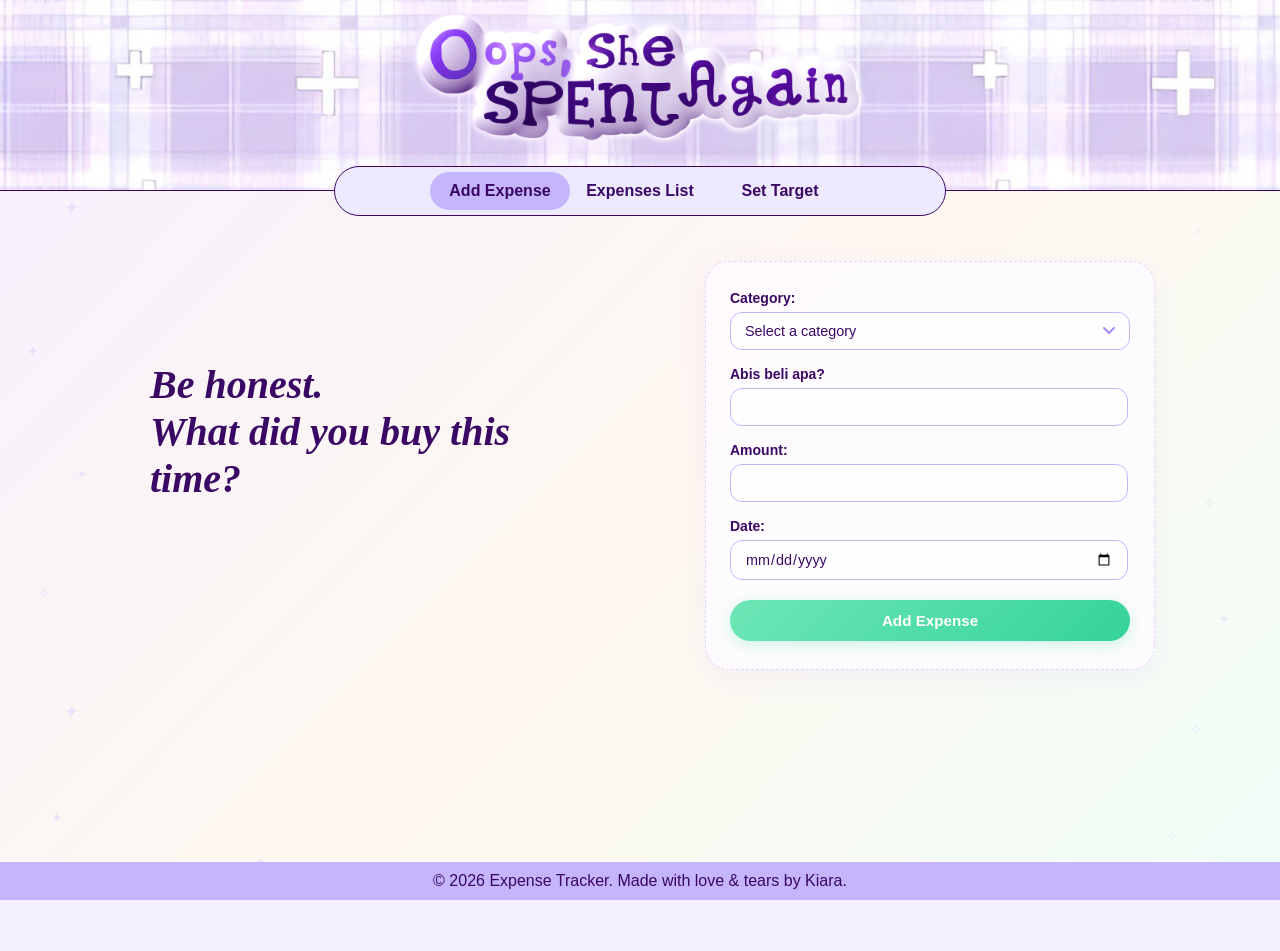
<file: index.html>
<!DOCTYPE html>
<html lang="en">
<head>
    <meta charset="UTF-8">
    <meta name="viewport" content="width=device-width, initial-scale=1.0">
    <title>Oops, She Spent Again</title>
    <link rel="stylesheet" href="src/css/styles.css">
</head>
<body>
    <nav>
        <nav-header>
            <img src="src/assets/title.png" alt="Oops, She Spent Again" class="title">
        </nav-header>

        <nav-bar class="nav-menu">
            <a class="active" href="index.html">Add Expense</a>
            <a class="menu" href="pages/list.html">Expenses List</a>
            <a class="menu" href="pages/target.html">Set Target</a>
        </nav-bar>
    </nav>

    <section class="content">
        <div class="bg-decor" aria-hidden="true">
            <span class="star s1">✦</span>
            <span class="star s2">✧</span>
            <span class="star s3">✦</span>
            <span class="star s4">✧</span>
            <span class="star s5">✦</span>
            <span class="star s6">✧</span>
            <span class="star s7">✦</span>
            <span class="star s8">✧</span>
            <span class="star s9">✦</span>
            <span class="star s10">✧</span>
            <span class="star s11">✦</span>
            <span class="star s12">✧</span>
            <span class="star s13">✦</span>
            <span class="star s14">✧</span>
            <span class="star s15">✦</span>
            <span class="star s16">✧</span>
            <span class="star s17">✦</span>
            <span class="star s18">✧</span>
            <span class="star s19">✦</span>
            <span class="star s20">✧</span>
        </div>
        <div class="page-grid">
            <h2>Be honest.<br>What did you buy this time?</h2>
            <form id="expense-form">
                <label for="description">Category:</label>
                <select id="description" name="description" required>
                    <option value="">Select a category</option>
                    <option value="Food">Makanan</option>
                    <option value="Drink">Minuman</option>
                    <option value="Transport">Transportasi</option>
                    <option value="Entertainment">Hiburan</option>
                    <option value="Health">Kesehatan</option>
                    <option value="Education">Pendidikan</option>
                    <option value="Shopping">Belanja</option>
                    <option value="Other">Other</option>
                </select>
                <br>
                <label for="note">Abis beli apa?</label>
                <input type="text" id="note" name="note" required>
                <br>
                <label for="amount">Amount:</label>
                <input type="number" id="amount" name="amount" required>
                <br>
                <label for="date">Date:</label>
                <input type="date" id="date" name="date" required>
                <br>
                <button type="submit">Add Expense</button>
            </form>
        </div>
    </section>
    <script src="src/javascript/script.js"></script>
    <footer>
        <p>&copy; 2026 Expense Tracker. Made with love & tears by Kiara.</p>
    </footer>
</body>
</html>
</file>
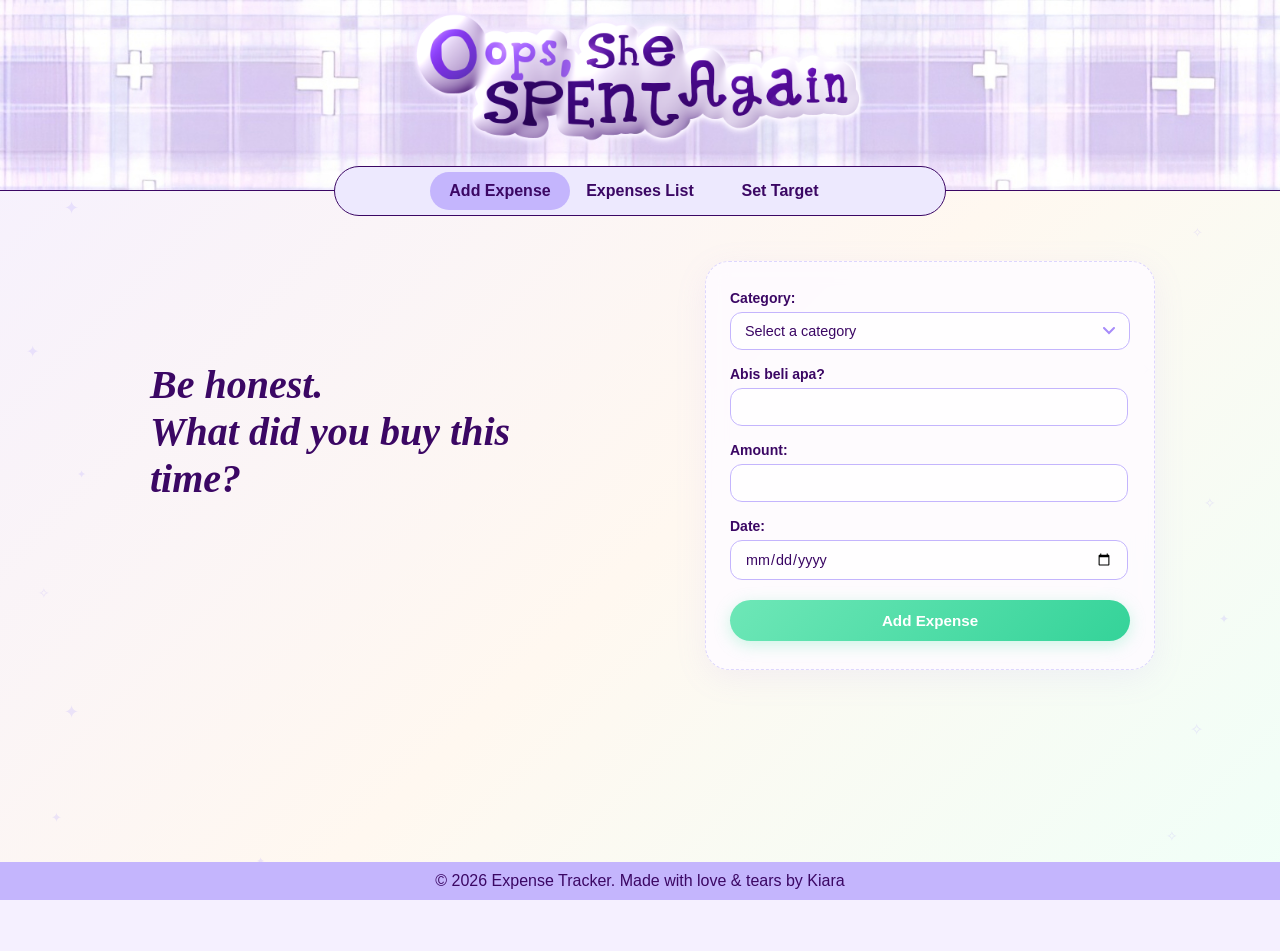
<file: html/index.html>
<!DOCTYPE html>
<html lang="en">
<head>
    <meta charset="UTF-8">
    <meta name="viewport" content="width=device-width, initial-scale=1.0">
    <title>Oops, She Spent Again</title>
    <link rel="stylesheet" href="../css/styles.css">
</head>
<body>
    <nav>
        <nav-header>
            <img src="../assets/title.png" alt="Oops, She Spent Again" class="title">
        </nav-header>

        <nav-bar class="nav-menu">
            <a class="active" href="index.html">Add Expense</a>
            <a class="menu" href="list.html">Expenses List</a>
            <a class="menu" href="target.html">Set Target</a>
        </nav-bar>
    </nav>

    <section class="content">
        <div class="bg-decor" aria-hidden="true">
            <span class="star s1">✦</span>
            <span class="star s2">✧</span>
            <span class="star s3">✦</span>
            <span class="star s4">✧</span>
            <span class="star s5">✦</span>
            <span class="star s6">✧</span>
            <span class="star s7">✦</span>
            <span class="star s8">✧</span>
            <span class="star s9">✦</span>
            <span class="star s10">✧</span>
            <span class="star s11">✦</span>
            <span class="star s12">✧</span>
            <span class="star s13">✦</span>
            <span class="star s14">✧</span>
            <span class="star s15">✦</span>
            <span class="star s16">✧</span>
            <span class="star s17">✦</span>
            <span class="star s18">✧</span>
            <span class="star s19">✦</span>
            <span class="star s20">✧</span>
        </div>
        <div class="page-grid">
            <h2>Be honest.<br>What did you buy this time?</h2>
            <form id="expense-form">
                <label for="description">Category:</label>
                <select id="description" name="description" required>
                    <option value="">Select a category</option>
                    <option value="Food">Makanan</option>
                    <option value="Drink">Minuman</option>
                    <option value="Transport">Transportasi</option>
                    <option value="Entertainment">Hiburan</option>
                    <option value="Health">Kesehatan</option>
                    <option value="Education">Pendidikan</option>
                    <option value="Shopping">Belanja</option>
                    <option value="Other">Other</option>
                </select>
                <br>
                <label for="note">Abis beli apa?</label>
                <input type="text" id="note" name="note" required>
                <br>
                <label for="amount">Amount:</label>
                <input type="number" id="amount" name="amount" required>
                <br>
                <label for="date">Date:</label>
                <input type="date" id="date" name="date" required>
                <br>
                <button type="submit">Add Expense</button>
            </form>
        </div>
    </section>
    <script src="../javascript/script.js"></script>
    <footer>
        <p>&copy; 2026 Expense Tracker. Made with love & tears by Kiara</p>
    </footer>
</body>
</html>
</file>
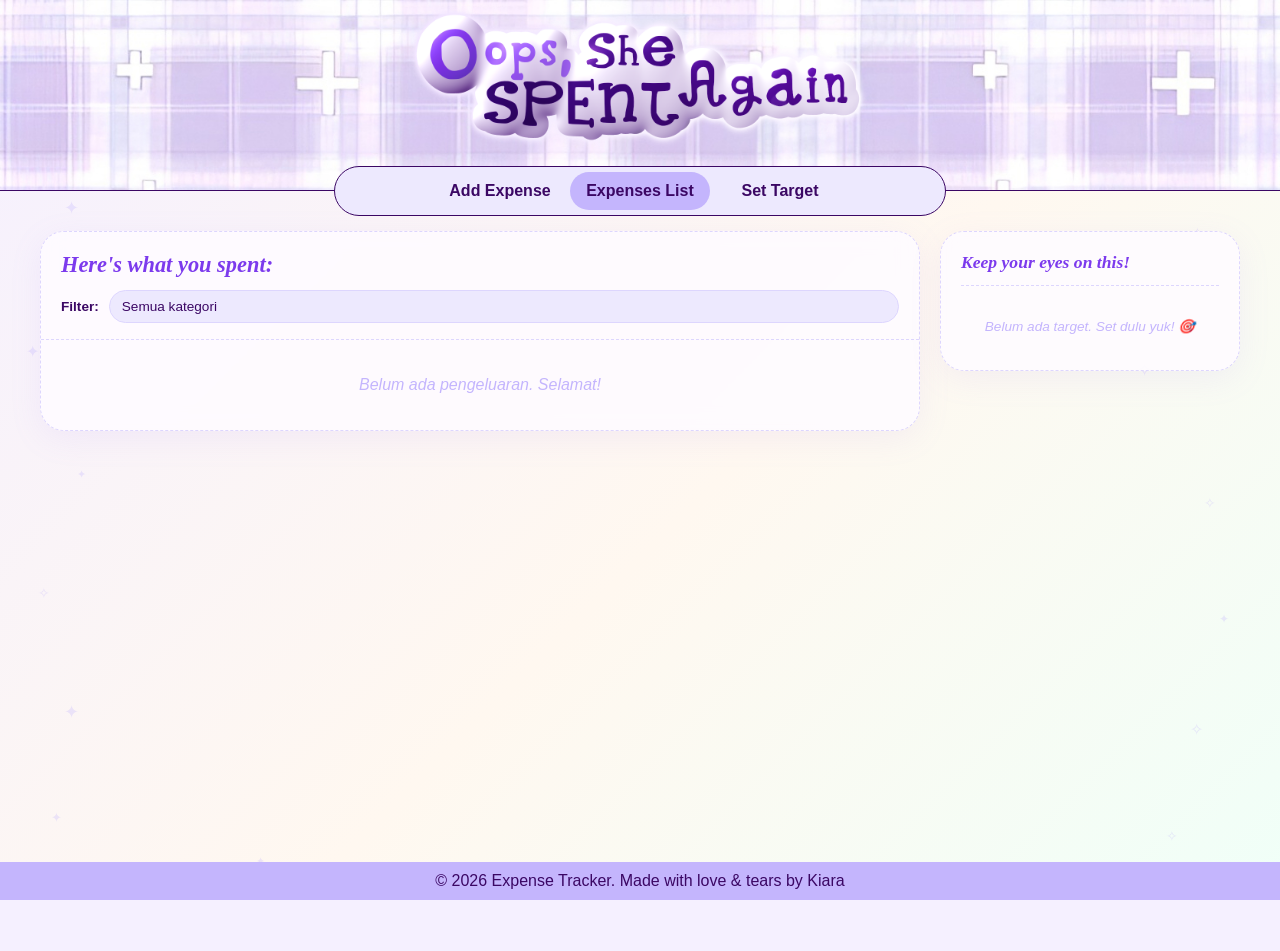
<file: html/list.html>
<!DOCTYPE html>
<html lang="en">
<head>
    <meta charset="UTF-8">
    <meta name="viewport" content="width=device-width, initial-scale=1.0">
    <title>Oops, She Spent Again</title>
    <link rel="stylesheet" href="../css/list.css">
</head>
<body>
    <nav>
        <nav-header>
            <img src="../assets/title.png" alt="Oops, She Spent Again" class="title">
        </nav-header>

        <nav-bar class="nav-menu">
            <a class="menu" href="index.html">Add Expense</a>
            <a class="active" href="list.html">Expenses List</a>
            <a class="menu" href="target.html">Set Target</a>
        </nav-bar>
    </nav>

    <section class="content">
        <div class="bg-decor" aria-hidden="true">
            <span class="star s1">✦</span>
            <span class="star s2">✧</span>
            <span class="star s3">✦</span>
            <span class="star s4">✧</span>
            <span class="star s5">✦</span>
            <span class="star s6">✧</span>
            <span class="star s7">✦</span>
            <span class="star s8">✧</span>
            <span class="star s9">✦</span>
            <span class="star s10">✧</span>
            <span class="star s11">✦</span>
            <span class="star s12">✧</span>
            <span class="star s13">✦</span>
            <span class="star s14">✧</span>
            <span class="star s15">✦</span>
            <span class="star s16">✧</span>
            <span class="star s17">✦</span>
            <span class="star s18">✧</span>
            <span class="star s19">✦</span>
            <span class="star s20">✧</span>
        </div>
        <div class="page-grid">
            <div class="list-panel">
                <div class="list-card">
                    <div class="list-header">
                        <h2>Here's what you spent:</h2>
                        <div class="filter-row">
                            <span class="filter-label">Filter:</span>
                            <select id="filter-category">
                                <option value="">Semua kategori</option>
                                <option value="Food">Makanan</option>
                                <option value="Drink">Minuman</option>
                                <option value="Transport">Transportasi</option>
                                <option value="Entertainment">Hiburan</option>
                                <option value="Health">Kesehatan</option>
                                <option value="Education">Pendidikan</option>
                                <option value="Shopping">Belanja</option>
                                <option value="Other">Other</option>
                            </select>
                        </div>
                    </div>
                    <div id="expense-list"></div>
                </div>
            </div>
            <div class="target-panel">
                <div class="target-card">
                    <h3>Keep your eyes on this!</h3>
                    <div id="target-summary"></div>
                </div>
            </div>
        </div>
    </section>
    <script src="../javascript/list.js"></script>
    <footer>
        <p>&copy; 2026 Expense Tracker. Made with love & tears by Kiara</p>
    </footer>
</body>
</html>
</file>
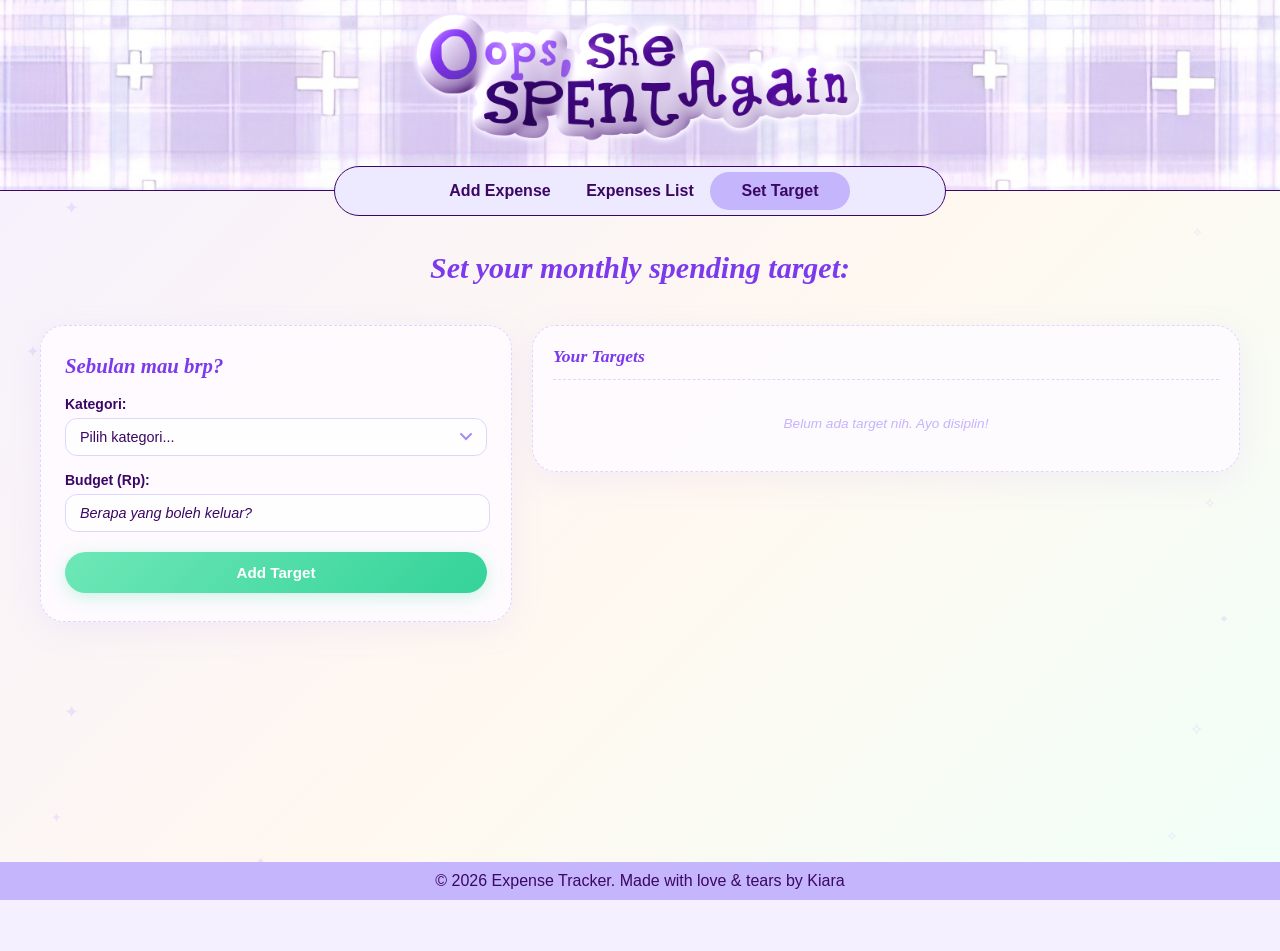
<file: html/target.html>
<!DOCTYPE html>
<html lang="en">
<head>
    <meta charset="UTF-8">
    <meta name="viewport" content="width=device-width, initial-scale=1.0">
    <title>Oops, She Spent Again</title>
    <link rel="stylesheet" href="../css/target.css">
</head>
<body>
    <nav>
        <nav-header>
            <img src="../assets/title.png" alt="Oops, She Spent Again" class="title">
        </nav-header>

        <nav-bar class="nav-menu">
            <a class="menu" href="index.html">Add Expense</a>
            <a class="menu" href="list.html">Expenses List</a>
            <a class="active" href="target.html">Set Target</a>
        </nav-bar>
    </nav>

    <section class="content">
        <div class="bg-decor" aria-hidden="true">
            <span class="star s1">✦</span>
            <span class="star s2">✧</span>
            <span class="star s3">✦</span>
            <span class="star s4">✧</span>
            <span class="star s5">✦</span>
            <span class="star s6">✧</span>
            <span class="star s7">✦</span>
            <span class="star s8">✧</span>
            <span class="star s9">✦</span>
            <span class="star s10">✧</span>
            <span class="star s11">✦</span>
            <span class="star s12">✧</span>
            <span class="star s13">✦</span>
            <span class="star s14">✧</span>
            <span class="star s15">✦</span>
            <span class="star s16">✧</span>
            <span class="star s17">✦</span>
            <span class="star s18">✧</span>
            <span class="star s19">✦</span>
            <span class="star s20">✧</span>
        </div>
        <div class="page-title">
            <h2>Set your monthly spending target:</h2>
        </div>
        <div class="page-grid">
            <div class="form-panel">
                <div class="form-card">
                    <p class="form-subtitle">Sebulan mau brp?</p>
                    <form id="target-form">
                        <input type="hidden" id="edit-key" value="">
                        <label for="target-category">Kategori:</label>
                        <select id="target-category" required>
                            <option value="">Pilih kategori...</option>
                            <option value="Food">Makanan</option>
                            <option value="Drink">Minuman</option>
                            <option value="Transport">Transportasi</option>
                            <option value="Entertainment">Hiburan</option>
                            <option value="Health">Kesehatan</option>
                            <option value="Education">Pendidikan</option>
                            <option value="Shopping">Belanja</option>
                            <option value="Other">Other</option>
                        </select>
                        <label for="target-amount">Budget (Rp):</label>
                        <input type="number" id="target-amount" placeholder="Berapa yang boleh keluar?" required>
                        <button type="submit" id="submit-btn">Add Target</button>
                    </form>
                </div>
            </div>
            <div class="list-panel">
                <div class="list-card">
                    <h3 class="list-card-title">Your Targets</h3>
                    <div id="targets-display"></div>
                </div>
            </div>
        </div>
    </section>
    <script src="../javascript/target.js"></script>
    <footer>
        <p>&copy; 2026 Expense Tracker. Made with love & tears by Kiara</p>
    </footer>
</body>
</html>
</file>
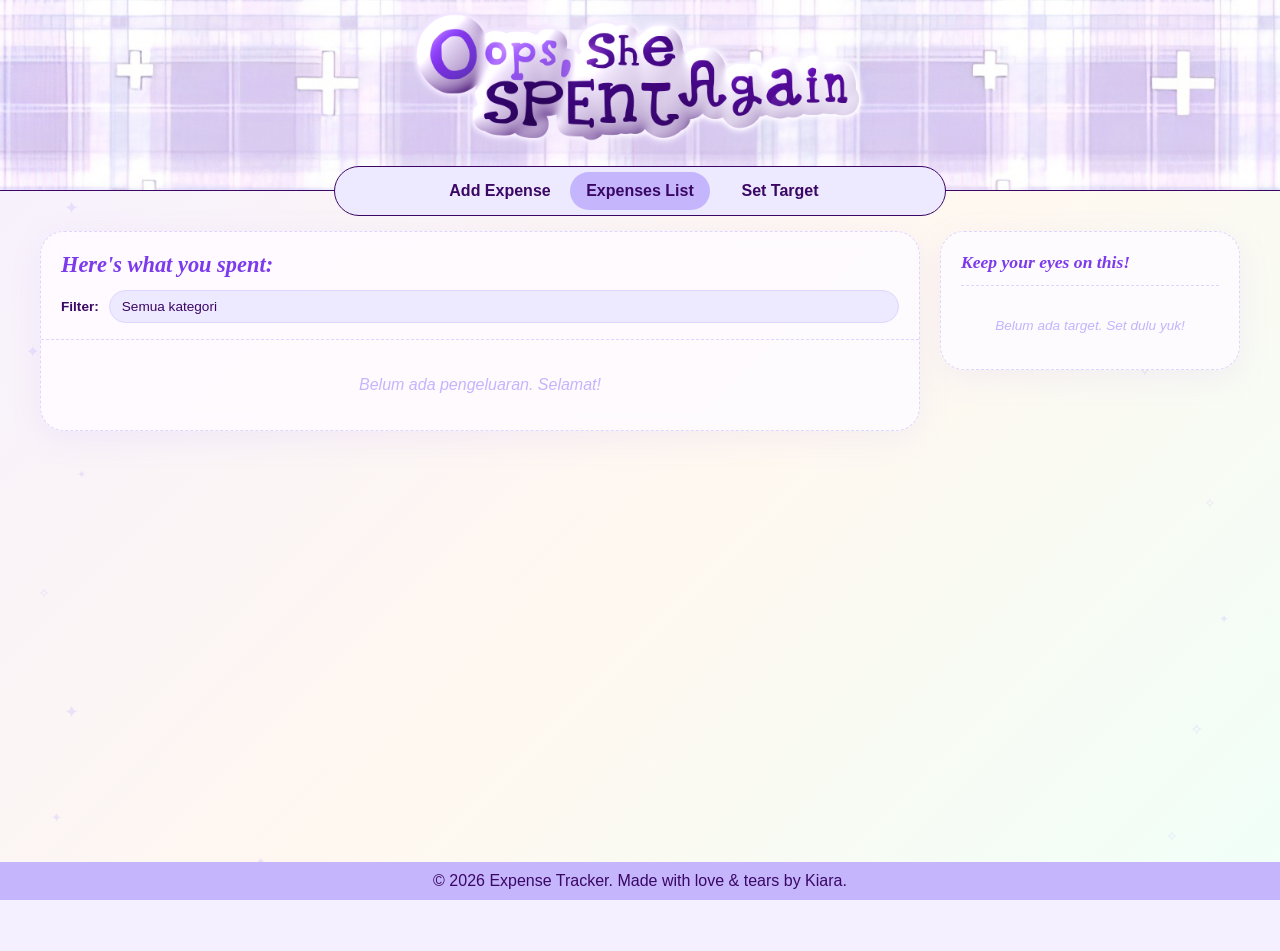
<file: pages/list.html>
<!DOCTYPE html>
<html lang="en">
<head>
    <meta charset="UTF-8">
    <meta name="viewport" content="width=device-width, initial-scale=1.0">
    <title>Oops, She Spent Again</title>
    <link rel="stylesheet" href="../src/css/list.css">
</head>
<body>
    <nav>
        <nav-header>
            <img src="../src/assets/title.png" alt="Oops, She Spent Again" class="title">
        </nav-header>

        <nav-bar class="nav-menu">
            <a class="menu" href="../index.html">Add Expense</a>
            <a class="active" href="list.html">Expenses List</a>
            <a class="menu" href="target.html">Set Target</a>
        </nav-bar>
    </nav>

    <section class="content">
        <div class="bg-decor" aria-hidden="true">
            <span class="star s1">✦</span>
            <span class="star s2">✧</span>
            <span class="star s3">✦</span>
            <span class="star s4">✧</span>
            <span class="star s5">✦</span>
            <span class="star s6">✧</span>
            <span class="star s7">✦</span>
            <span class="star s8">✧</span>
            <span class="star s9">✦</span>
            <span class="star s10">✧</span>
            <span class="star s11">✦</span>
            <span class="star s12">✧</span>
            <span class="star s13">✦</span>
            <span class="star s14">✧</span>
            <span class="star s15">✦</span>
            <span class="star s16">✧</span>
            <span class="star s17">✦</span>
            <span class="star s18">✧</span>
            <span class="star s19">✦</span>
            <span class="star s20">✧</span>
        </div>
        <div class="page-grid">
            <div class="list-panel">
                <div class="list-card">
                    <div class="list-header">
                        <h2>Here's what you spent:</h2>
                        <div class="filter-row">
                            <span class="filter-label">Filter:</span>
                            <select id="filter-category">
                                <option value="">Semua kategori</option>
                                <option value="Food">Makanan</option>
                                <option value="Drink">Minuman</option>
                                <option value="Transport">Transportasi</option>
                                <option value="Entertainment">Hiburan</option>
                                <option value="Health">Kesehatan</option>
                                <option value="Education">Pendidikan</option>
                                <option value="Shopping">Belanja</option>
                                <option value="Other">Other</option>
                            </select>
                        </div>
                    </div>
                    <div id="expense-list"></div>
                </div>
            </div>
            <div class="target-panel">
                <div class="target-card">
                    <h3>Keep your eyes on this!</h3>
                    <div id="target-summary"></div>
                </div>
            </div>
        </div>
    </section>
    <script src="../src/javascript/list.js"></script>
    <footer>
        <p>&copy; 2026 Expense Tracker. Made with love & tears by Kiara.</p>
    </footer>
</body>
</html>
</file>
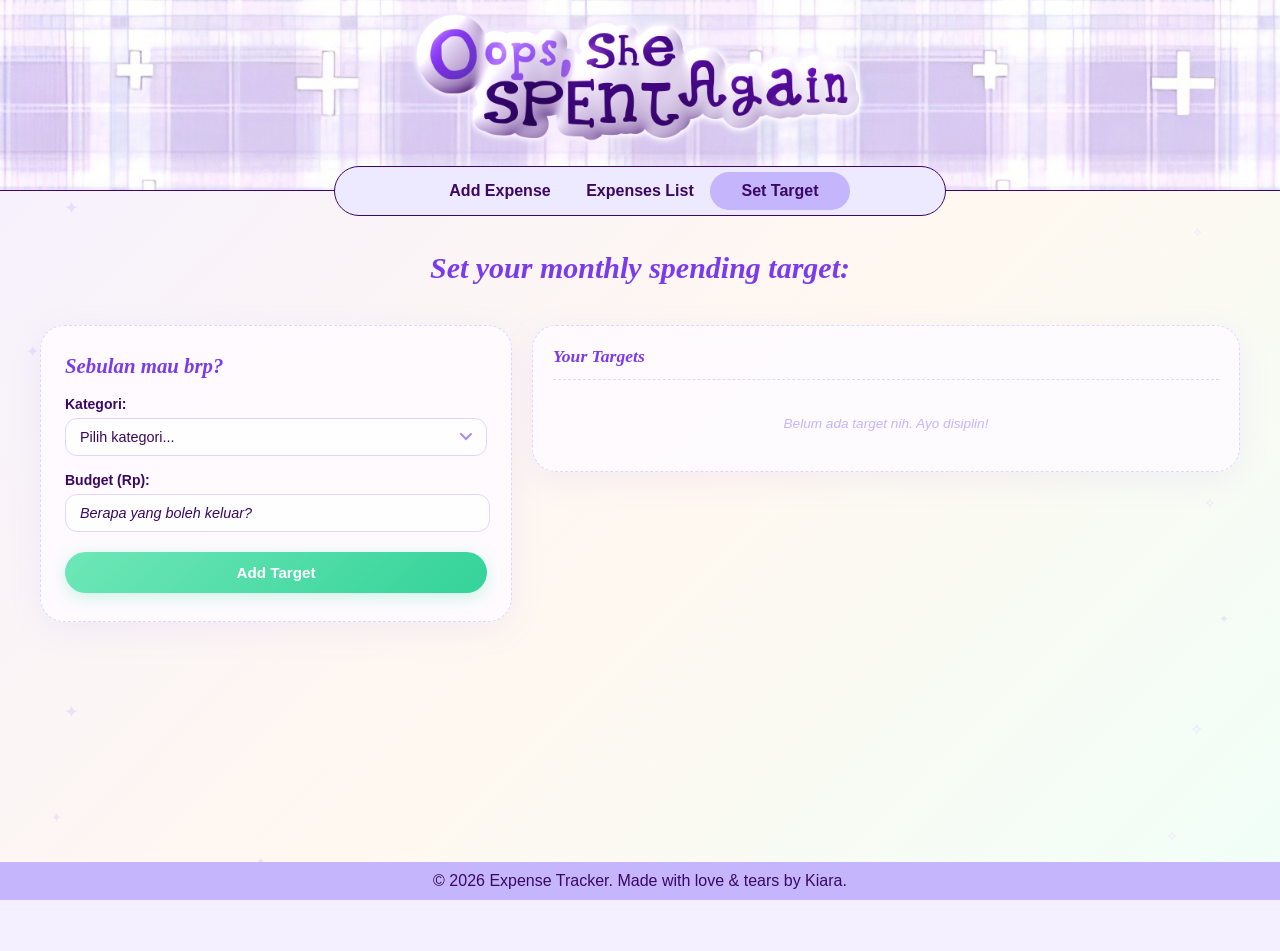
<file: pages/target.html>
<!DOCTYPE html>
<html lang="en">
<head>
    <meta charset="UTF-8">
    <meta name="viewport" content="width=device-width, initial-scale=1.0">
    <title>Oops, She Spent Again</title>
    <link rel="stylesheet" href="../src/css/target.css">
</head>
<body>
    <nav>
        <nav-header>
            <img src="../src/assets/title.png" alt="Oops, She Spent Again" class="title">
        </nav-header>

        <nav-bar class="nav-menu">
            <a class="menu" href="../index.html">Add Expense</a>
            <a class="menu" href="list.html">Expenses List</a>
            <a class="active" href="target.html">Set Target</a>
        </nav-bar>
    </nav>

    <section class="content">
        <div class="bg-decor" aria-hidden="true">
            <span class="star s1">✦</span>
            <span class="star s2">✧</span>
            <span class="star s3">✦</span>
            <span class="star s4">✧</span>
            <span class="star s5">✦</span>
            <span class="star s6">✧</span>
            <span class="star s7">✦</span>
            <span class="star s8">✧</span>
            <span class="star s9">✦</span>
            <span class="star s10">✧</span>
            <span class="star s11">✦</span>
            <span class="star s12">✧</span>
            <span class="star s13">✦</span>
            <span class="star s14">✧</span>
            <span class="star s15">✦</span>
            <span class="star s16">✧</span>
            <span class="star s17">✦</span>
            <span class="star s18">✧</span>
            <span class="star s19">✦</span>
            <span class="star s20">✧</span>
        </div>
        <div class="page-title">
            <h2>Set your monthly spending target:</h2>
        </div>
        <div class="page-grid">
            <div class="form-panel">
                <div class="form-card">
                    <p class="form-subtitle">Sebulan mau brp?</p>
                    <form id="target-form">
                        <input type="hidden" id="edit-key" value="">
                        <label for="target-category">Kategori:</label>
                        <select id="target-category" required>
                            <option value="">Pilih kategori...</option>
                            <option value="Food">Makanan</option>
                            <option value="Drink">Minuman</option>
                            <option value="Transport">Transportasi</option>
                            <option value="Entertainment">Hiburan</option>
                            <option value="Health">Kesehatan</option>
                            <option value="Education">Pendidikan</option>
                            <option value="Shopping">Belanja</option>
                            <option value="Other">Other</option>
                        </select>
                        <label for="target-amount">Budget (Rp):</label>
                        <input type="number" id="target-amount" placeholder="Berapa yang boleh keluar?" required>
                        <button type="submit" id="submit-btn">Add Target</button>
                    </form>
                </div>
            </div>
            <div class="list-panel">
                <div class="list-card">
                    <h3 class="list-card-title">Your Targets</h3>
                    <div id="targets-display"></div>
                </div>
            </div>
        </div>
    </section>
    <script src="../src/javascript/target.js"></script>
    <footer>
        <p>&copy; 2026 Expense Tracker. Made with love & tears by Kiara.</p>
    </footer>
</body>
</html>
</file>
<file: src/css/styles.css>
:root {
    --bg: #f5f0ff;        /* lavender-50 */
    --surface: #ede9fe;   /* lavender-100 */
    --accent: #a78bfa;    /* violet-400 */
    --accent2: #fcd0ad;   /* peach/orange-400 */
    --accent3: #6ee7b7;   /* sage/emerald-300 */
    --text: #3b0764;      /* violet-950 */
    --muted: #c4b5fd;     /* violet-300 */
    --card: rgba(254,251,255,0.88);
    --border: #ddd6fe;
    --text-soft: #7c3aed;
}

html {
    height: 100%;
    overflow: hidden;
}

* {
    font-family:'playfair display', "nunito", sans-serif;
    margin: 0;
    padding: 0;
}

body {
    background-color: var(--bg);
    color: var(--text);
    height: 100dvh;
    overflow:hidden;
    width: 100%;
    align-self: flex-start;
    overflow-x: hidden;
}

.bg-decor {
    position: fixed;
    inset: 0;
    pointer-events: none; /* biar nggak ganggu klik */
    z-index: -1;
    overflow: hidden;
    align-items: stretch;
    height: 100%;
}

.star {
    position: absolute;
    color: var(--muted);
    opacity: 0.3;
    animation: twinkle 3s ease-in-out infinite;
    user-select: none;
}

@keyframes twinkle {
    0%, 100% { opacity: 0.1; transform: scale(0.85); }
    50%       { opacity: 1; transform: scale(1.3); }
}

/* posisi & ukuran tiap bintang */
/* KIRI */
.s1  { font-size: 1.2rem; top:  8%; left: 3%;  animation-delay: 0s;   }
.s3  { font-size: 1.1rem; top: 22%; left: 5%;  animation-delay: 1.1s; }
.s5  { font-size: 1.0rem; top: 38%; left: 2%;  animation-delay: 2.2s; }
.s9  { font-size: 0.7rem; top: 52%; left: 6%;  animation-delay: 2.8s; }
.s12 { font-size: 0.9rem; top: 65%; left: 3%;  animation-delay: 1.6s; }
.s17 { font-size: 1.1rem; top: 78%; left: 5%;  animation-delay: 0.7s; }
.s19 { font-size: 0.8rem; top: 90%; left: 4%;  animation-delay: 1.3s; }

/* KANAN */
.s2  { font-size: 0.9rem; top: 12%; right: 7%; animation-delay: 0.6s; }
.s4  { font-size: 0.8rem; top: 25%; right: 6%; animation-delay: 1.7s; }
.s6  { font-size: 1.1rem; top: 40%; right: 10%; animation-delay: 0.3s; }
.s8  { font-size: 0.9rem; top: 55%; right: 5%; animation-delay: 0.9s; }
.s11 { font-size: 0.75rem; top: 68%; right: 4%; animation-delay: 2.0s; }
.s14 { font-size: 1.0rem; top: 80%; right: 6%; animation-delay: 0.8s; }
.s16 { font-size: 0.85rem; top: 92%; right: 8%; animation-delay: 2.5s; }

/* ATAS (tetap, biar nggak kosong banget) */
.s7  { font-size: 0.8rem; top: 4%; left: 18%;  animation-delay: 1.4s; }
.s10 { font-size: 1.0rem; top: 5%; left: 82%;  animation-delay: 0.4s; }

/* BAWAH (tetap) */
.s13 { font-size: 0.7rem; top: 95%; left: 20%; animation-delay: 2.1s; }
.s15 { font-size: 0.9rem; top: 96%; left: 78%; animation-delay: 1.9s; }
.s18 { font-size: 0.75rem; top: 3%; left: 50%; animation-delay: 3.0s; }
.s20 { font-size: 0.8rem; top: 97%; left: 50%; animation-delay: 2.6s; }

nav {
    background: url('../assets/purple.jpg') repeat;
    background-size: 100% auto;
    position: relative;
    z-index: 100;
    height: 190px;
}

.title {
    justify-content: center;
    text-align: center;
    position: relative;
    width: 478.5px;
    height: 166px;
    scale: 1.2;
    display: block;
    margin: 0 auto;
}

.nav-menu {
    display: flex;
    justify-content: center;
    background-color: var(--surface);
    border: 1px solid var(--text);
    border-radius: 30px;
    width: 600px;
    margin: 0 auto;
    padding: 0.3rem;
}

.menu, .active {
    text-decoration: none;
    font-family: 'Nunito', sans-serif;
    font-weight: 700;
    color: var(--text);
    width: 130px;
    padding: 10px 5px 10px 5px;
    border-radius: 30px;
    display: inline-block;
    text-align: center;
    transition: 0.2s;
}

.menu:hover {
    background-color: var(--accent2);
}

.active {
    background-color: var(--muted);
    color: var(--text);
}

section.content {
    background: linear-gradient(135deg, #f5f0ff 0%, #fff8f0 55%, #f0fff8 100%);
    background-attachment: fixed;
    height: calc(100dvh - 190px);
    overflow-y: auto;
    margin: 0;
    padding: 0;
    border-top: var(--text) solid 1px;
    position: relative; 
    z-index: 1;
    padding-bottom: 50px; /* buat ruang di bawah konten */
}

.page-grid {
    display: grid;
    grid-template-columns: 1fr 1fr;
    gap: 20px;
    padding: 70px;
}

.content h2 {
    font-family: 'Playfair Display', serif;
    font-style: italic;
    font-size: 40px;
    font-weight: bold;
    margin: 100px 20px 40px 80px;
    text-align: left;
    justify-content: center;
    position: relative;
}

#expense-form {
    background: rgba(254,251,255,0.88);
    backdrop-filter: blur(10px);
    border: 1.5px dashed var(--border);
    border-radius: 24px;
    padding: 28px 24px;
    box-shadow: 0 8px 32px rgba(167,139,250,0.1);
    animation: gentleFloat 5s ease-in-out infinite;
    width: 400px;
    margin: 0 auto;
}

@keyframes gentleFloat {
    0%,100% { transform: translateY(0); }
    50%      { transform: translateY(-5px); }
}

label {
    display: block;
    font-weight: 700; 
    font-size: 0.875rem;
    margin-bottom: 6px; 
    color: var(--text);
}

input, select {
    width: 100%; 
    padding: 10px 14px;
    margin-bottom: 16px;
    border: 1.5px solid var(--muted);
    border-radius: 12px;
    background: rgba(255,255,255,0.9);
    color: var(--text);
    font-family: 'Nunito', sans-serif;
    font-size: 0.9rem;
    outline: none;
    transition: border-color 0.2s, box-shadow 0.2s;
}

input {
    width: 92%;
}

select {
    -webkit-appearance: none; 
    appearance: none;
    background-image: url("data:image/svg+xml,%3Csvg xmlns='http://www.w3.org/2000/svg' width='12' height='8' viewBox='0 0 12 8'%3E%3Cpath d='M1 1l5 5 5-5' stroke='%23A78BFA' stroke-width='2' fill='none' stroke-linecap='round'/%3E%3C/svg%3E");
    background-repeat: no-repeat;
    background-position: right 14px center;
    background-color: rgba(255,255,255,0.9);
    padding-right: 36px; 
    cursor: pointer;
}

input:focus, select:focus {
    border-color: var(--accent);
    box-shadow: 0 0 0 3px rgba(167,139,250,0.18);
}

button[type="submit"] {
    background: linear-gradient(135deg, var(--accent3) 0%, #34d399 100%);
    color: white; 
    padding: 12px 26px;
    border: none; 
    border-radius: 30px;
    cursor: pointer;
    font-family: 'Nunito', sans-serif;
    font-weight: 700; font-size: 0.95rem;
    margin-top: 4px;
    transition: all 0.25s ease;
    box-shadow: 0 4px 16px rgba(110,231,183,0.35);
    width: 100%;
}

button[type="submit"]:hover {
    transform: translateY(-2px);
    box-shadow: 0 8px 24px rgba(110,231,183,0.45);
}

footer {
    background-color: var(--muted);
    text-align: center;
    padding: 10px 0;
    width: 100%;
    bottom: 0;
    position: fixed;
    z-index: 100;
}

/* === TOAST NOTIFICATION === */
.toast {
    position: fixed;
    top: 50%;
    left: 50%;
    transform: translate(-50%, -50%) scale(0.85);
    padding: 28px 36px;
    border-radius: 16px;
    font-family: 'Nunito', sans-serif;
    font-size: 1rem;
    font-weight: 600;
    z-index: 999;
    max-width: 340px;
    width: 340px;
    text-align: center;
    opacity: 0;
    transition: all 0.25s cubic-bezier(0.34, 1.56, 0.64, 1);
    pointer-events: none;
}

.toast.toast-show {
    transform: translate(-50%, -50%) scale(1);
    opacity: 1;
}

.toast-success {
    background: linear-gradient(135deg, var(--accent), #c4b5fd);
    color: white;
    box-shadow: 0 8px 32px rgba(167, 139, 250, 0.45);
}

.toast-delete {
    background: linear-gradient(135deg, #f87171, #fca5a5);
    color: white;
    box-shadow: 0 8px 32px rgba(248, 113, 113, 0.4);
}
</file>
<file: css/styles.css>
:root {
    --bg: #f5f0ff;        /* lavender-50 */
    --surface: #ede9fe;   /* lavender-100 */
    --accent: #a78bfa;    /* violet-400 */
    --accent2: #fcd0ad;   /* peach/orange-400 */
    --accent3: #6ee7b7;   /* sage/emerald-300 */
    --text: #3b0764;      /* violet-950 */
    --muted: #c4b5fd;     /* violet-300 */
    --card: rgba(254,251,255,0.88);
    --border: #ddd6fe;
    --text-soft: #7c3aed;
}

html {
    height: 100%;
    overflow: hidden;
}

* {
    font-family:'playfair display', "nunito", sans-serif;
    margin: 0;
    padding: 0;
}

body {
    background-color: var(--bg);
    color: var(--text);
    height: 100dvh;
    overflow:hidden;
    width: 100%;
    align-self: flex-start;
    overflow-x: hidden;
}

.bg-decor {
    position: fixed;
    inset: 0;
    pointer-events: none; /* biar nggak ganggu klik */
    z-index: -1;
    overflow: hidden;
    align-items: stretch;
    height: 100%;
}

.star {
    position: absolute;
    color: var(--muted);
    opacity: 0.3;
    animation: twinkle 3s ease-in-out infinite;
    user-select: none;
}

@keyframes twinkle {
    0%, 100% { opacity: 0.1; transform: scale(0.85); }
    50%       { opacity: 1; transform: scale(1.3); }
}

/* posisi & ukuran tiap bintang */
/* KIRI */
.s1  { font-size: 1.2rem; top:  8%; left: 3%;  animation-delay: 0s;   }
.s3  { font-size: 1.1rem; top: 22%; left: 5%;  animation-delay: 1.1s; }
.s5  { font-size: 1.0rem; top: 38%; left: 2%;  animation-delay: 2.2s; }
.s9  { font-size: 0.7rem; top: 52%; left: 6%;  animation-delay: 2.8s; }
.s12 { font-size: 0.9rem; top: 65%; left: 3%;  animation-delay: 1.6s; }
.s17 { font-size: 1.1rem; top: 78%; left: 5%;  animation-delay: 0.7s; }
.s19 { font-size: 0.8rem; top: 90%; left: 4%;  animation-delay: 1.3s; }

/* KANAN */
.s2  { font-size: 0.9rem; top: 12%; right: 7%; animation-delay: 0.6s; }
.s4  { font-size: 0.8rem; top: 25%; right: 6%; animation-delay: 1.7s; }
.s6  { font-size: 1.1rem; top: 40%; right: 10%; animation-delay: 0.3s; }
.s8  { font-size: 0.9rem; top: 55%; right: 5%; animation-delay: 0.9s; }
.s11 { font-size: 0.75rem; top: 68%; right: 4%; animation-delay: 2.0s; }
.s14 { font-size: 1.0rem; top: 80%; right: 6%; animation-delay: 0.8s; }
.s16 { font-size: 0.85rem; top: 92%; right: 8%; animation-delay: 2.5s; }

/* ATAS (tetap, biar nggak kosong banget) */
.s7  { font-size: 0.8rem; top: 4%; left: 18%;  animation-delay: 1.4s; }
.s10 { font-size: 1.0rem; top: 5%; left: 82%;  animation-delay: 0.4s; }

/* BAWAH (tetap) */
.s13 { font-size: 0.7rem; top: 95%; left: 20%; animation-delay: 2.1s; }
.s15 { font-size: 0.9rem; top: 96%; left: 78%; animation-delay: 1.9s; }
.s18 { font-size: 0.75rem; top: 3%; left: 50%; animation-delay: 3.0s; }
.s20 { font-size: 0.8rem; top: 97%; left: 50%; animation-delay: 2.6s; }

nav {
    background: url('../assets/purple.jpg') repeat;
    background-size: 100% auto;
    position: relative;
    z-index: 100;
    height: 190px;
}

.title {
    justify-content: center;
    text-align: center;
    position: relative;
    width: 478.5px;
    height: 166px;
    scale: 1.2;
    display: block;
    margin: 0 auto;
}

.nav-menu {
    display: flex;
    justify-content: center;
    background-color: var(--surface);
    border: 1px solid var(--text);
    border-radius: 30px;
    width: 600px;
    margin: 0 auto;
    padding: 0.3rem;
}

.menu, .active {
    text-decoration: none;
    font-family: 'Nunito', sans-serif;
    font-weight: 700;
    color: var(--text);
    width: 130px;
    padding: 10px 5px 10px 5px;
    border-radius: 30px;
    display: inline-block;
    text-align: center;
    transition: 0.2s;
}

.menu:hover {
    background-color: var(--accent2);
}

.active {
    background-color: var(--muted);
    color: var(--text);
}

section.content {
    background: linear-gradient(135deg, #f5f0ff 0%, #fff8f0 55%, #f0fff8 100%);
    background-attachment: fixed;
    height: calc(100dvh - 190px);
    overflow-y: auto;
    margin: 0;
    padding: 0;
    border-top: var(--text) solid 1px;
    position: relative; 
    z-index: 1;
    padding-bottom: 50px; /* buat ruang di bawah konten */
}

.page-grid {
    display: grid;
    grid-template-columns: 1fr 1fr;
    gap: 20px;
    padding: 70px;
}

.content h2 {
    font-family: 'Playfair Display', serif;
    font-style: italic;
    font-size: 40px;
    font-weight: bold;
    margin: 100px 20px 40px 80px;
    text-align: left;
    justify-content: center;
    position: relative;
}

#expense-form {
    background: rgba(254,251,255,0.88);
    backdrop-filter: blur(10px);
    border: 1.5px dashed var(--border);
    border-radius: 24px;
    padding: 28px 24px;
    box-shadow: 0 8px 32px rgba(167,139,250,0.1);
    animation: gentleFloat 5s ease-in-out infinite;
    width: 400px;
    margin: 0 auto;
}

@keyframes gentleFloat {
    0%,100% { transform: translateY(0); }
    50%      { transform: translateY(-5px); }
}

label {
    display: block;
    font-weight: 700; 
    font-size: 0.875rem;
    margin-bottom: 6px; 
    color: var(--text);
}

input, select {
    width: 100%; 
    padding: 10px 14px;
    margin-bottom: 16px;
    border: 1.5px solid var(--muted);
    border-radius: 12px;
    background: rgba(255,255,255,0.9);
    color: var(--text);
    font-family: 'Nunito', sans-serif;
    font-size: 0.9rem;
    outline: none;
    transition: border-color 0.2s, box-shadow 0.2s;
}

input {
    width: 92%;
}

select {
    -webkit-appearance: none; 
    appearance: none;
    background-image: url("data:image/svg+xml,%3Csvg xmlns='http://www.w3.org/2000/svg' width='12' height='8' viewBox='0 0 12 8'%3E%3Cpath d='M1 1l5 5 5-5' stroke='%23A78BFA' stroke-width='2' fill='none' stroke-linecap='round'/%3E%3C/svg%3E");
    background-repeat: no-repeat;
    background-position: right 14px center;
    background-color: rgba(255,255,255,0.9);
    padding-right: 36px; 
    cursor: pointer;
}

input:focus, select:focus {
    border-color: var(--accent);
    box-shadow: 0 0 0 3px rgba(167,139,250,0.18);
}

button[type="submit"] {
    background: linear-gradient(135deg, var(--accent3) 0%, #34d399 100%);
    color: white; 
    padding: 12px 26px;
    border: none; 
    border-radius: 30px;
    cursor: pointer;
    font-family: 'Nunito', sans-serif;
    font-weight: 700; font-size: 0.95rem;
    margin-top: 4px;
    transition: all 0.25s ease;
    box-shadow: 0 4px 16px rgba(110,231,183,0.35);
    width: 100%;
}

button[type="submit"]:hover {
    transform: translateY(-2px);
    box-shadow: 0 8px 24px rgba(110,231,183,0.45);
}

footer {
    background-color: var(--muted);
    text-align: center;
    padding: 10px 0;
    width: 100%;
    bottom: 0;
    position: fixed;
    z-index: 100;
}
</file>
<file: css/list.css>
:root {
    --bg: #f5f0ff;        /* lavender-50 */
    --surface: #ede9fe;   /* lavender-100 */
    --accent: #a78bfa;    /* violet-400 */
    --accent2: #fcd0ad;   /* peach/orange-400 */
    --accent3: #6ee7b7;   /* sage/emerald-300 */
    --text: #3b0764;      /* violet-950 */
    --muted: #c4b5fd;     /* violet-300 */
    --card: rgba(254,251,255,0.88);
    --border: #ddd6fe;
    --text-soft: #7c3aed;
}

html {
    height: 100%;
    overflow: hidden;
}

* {
    font-family:'playfair display', "nunito", sans-serif;
    margin: 0;
    padding: 0;
}

body {
    background-color: var(--bg);
    color: var(--text);
    height: 100dvh;
    overflow:hidden;
    width: 100%;
    flex: 1;
    min-height: 0;
    align-items: flex-start;
}

.bg-decor {
    position: fixed;
    inset: 0;
    pointer-events: none; /* biar nggak ganggu klik */
    z-index: -1;
    overflow: hidden;
}

.star {
    position: absolute;
    color: var(--muted);
    opacity: 0.3;
    animation: twinkle 3s ease-in-out infinite;
    user-select: none;
}

@keyframes twinkle {
    0%, 100% { opacity: 0.1; transform: scale(0.85); }
    50%       { opacity: 1; transform: scale(1.3); }
}

/* posisi & ukuran tiap bintang */
/* KIRI */
.s1  { font-size: 1.2rem; top:  8%; left: 3%;  animation-delay: 0s;   }
.s3  { font-size: 1.1rem; top: 22%; left: 5%;  animation-delay: 1.1s; }
.s5  { font-size: 1.0rem; top: 38%; left: 2%;  animation-delay: 2.2s; }
.s9  { font-size: 0.7rem; top: 52%; left: 6%;  animation-delay: 2.8s; }
.s12 { font-size: 0.9rem; top: 65%; left: 3%;  animation-delay: 1.6s; }
.s17 { font-size: 1.1rem; top: 78%; left: 5%;  animation-delay: 0.7s; }
.s19 { font-size: 0.8rem; top: 90%; left: 4%;  animation-delay: 1.3s; }

/* KANAN */
.s2  { font-size: 0.9rem; top: 12%; right: 7%; animation-delay: 0.6s; }
.s4  { font-size: 0.8rem; top: 25%; right: 6%; animation-delay: 1.7s; }
.s6  { font-size: 1.1rem; top: 40%; right: 10%; animation-delay: 0.3s; }
.s8  { font-size: 0.9rem; top: 55%; right: 5%; animation-delay: 0.9s; }
.s11 { font-size: 0.75rem; top: 68%; right: 4%; animation-delay: 2.0s; }
.s14 { font-size: 1.0rem; top: 80%; right: 6%; animation-delay: 0.8s; }
.s16 { font-size: 0.85rem; top: 92%; right: 8%; animation-delay: 2.5s; }

/* ATAS (tetap, biar nggak kosong banget) */
.s7  { font-size: 0.8rem; top: 4%; left: 18%;  animation-delay: 1.4s; }
.s10 { font-size: 1.0rem; top: 5%; left: 82%;  animation-delay: 0.4s; }

/* BAWAH (tetap) */
.s13 { font-size: 0.7rem; top: 95%; left: 20%; animation-delay: 2.1s; }
.s15 { font-size: 0.9rem; top: 96%; left: 78%; animation-delay: 1.9s; }
.s18 { font-size: 0.75rem; top: 3%; left: 50%; animation-delay: 3.0s; }
.s20 { font-size: 0.8rem; top: 97%; left: 50%; animation-delay: 2.6s; }

nav {
    background: url('../assets/purple.jpg') repeat;
    background-size: 100% auto;
    position: relative;
    z-index: 100;
    height: 190px;
}

.title {
    justify-content: center;
    text-align: center;
    position: relative;
    width: 478.5px;
    height: 166px;
    scale: 1.2;
    display: block;
    margin: 0 auto;
}

.nav-menu {
    display: flex;
    justify-content: center;
    background-color: var(--surface);
    border: 1px solid var(--text);
    border-radius: 30px;
    width: 600px;
    margin: 0 auto;
    padding: 0.3rem;
    position: sticky;
}

.menu, .active {
    text-decoration: none;
    font-family: 'Nunito', sans-serif;
    font-weight: 700;
    color: var(--text);
    width: 130px;
    padding: 10px 5px 10px 5px;
    border-radius: 30px;
    display: inline-block;
    text-align: center;
    transition: 0.2s;
}

.menu:hover {
    background-color: var(--accent2);
}

.active {
    background-color: var(--muted);
    color: var(--text);
}

section.content {
    background: linear-gradient(135deg, #f5f0ff 0%, #fff8f0 55%, #f0fff8 100%);
    background-attachment: fixed;
    height: calc(100dvh - 190px);
    overflow-y: auto;
    margin: 0;
    padding: 0;
    border-top: var(--text) solid 1px;
    position: relative; 
    z-index: 1;
    padding-bottom: 50px; /* buat ruang di bawah konten */
}

.page-grid {
    display: grid;
    grid-template-columns: 1fr 300px;
    gap: 20px;
    align-items: start;
    margin: 40px;
}

.list-card {
    background: var(--card);
    backdrop-filter: blur(10px);
    border: 1.5px dashed var(--border);
    border-radius: 24px;
    overflow: hidden;
    box-shadow: 0 8px 32px rgba(167,139,250,0.1);
}

.list-header {
    padding: 20px 20px 0;
    border-bottom: 1px dashed var(--border);
    padding-bottom: 16px;
    margin-bottom: 16px;
}

.list-header h2 {
    font-family: 'Playfair Display', serif;
    font-style: italic;
    font-size: 1.4rem;
    font-weight: bold;
    color: var(--text-soft);
    margin-bottom: 12px;
}

.filter-row {
    display: flex;
    align-items: center;
    gap: 10px;
}

.filter-label {
    font-size: 0.85rem;
    font-weight: 700;
    color: var(--text);
    white-space: nowrap;
}

.filter-row select {
    flex: 1;
    padding: 8px 12px;
    border: 1.5px solid var(--border);
    border-radius: 20px;
    background: var(--surface);
    color: var(--text);
    font-family: 'Nunito', sans-serif;
    font-size: 0.85rem;
    outline: none;
    cursor: pointer;
    -webkit-appearance: none;
    appearance: none;
}

.filter-row select:focus { 
    border-color: var(--accent); 
}

#expense-list { 
    padding: 0 16px 16px; 
}

#expense-list p {
    text-align: center; 
    color: var(--muted);
    font-style: italic; 
    padding: 20px;
}

.expense-item {
    background: var(--card);
    border: 1px solid var(--accent);
    border-radius: 14px;
    padding: 12px 14px;
    display: flex;
    justify-content: space-between;
    align-items: center;
    margin-bottom: 10px;
    transition: transform 0.2s ease, box-shadow 0.2s ease;
}

.expense-item:hover {
    transform: translateX(4px);
    border-color: var(--accent);
    box-shadow: 0 4px 14px rgba(167,139,250,0.15);
}

.expense-left { 
    display: flex; 
    flex-direction: column; 
    gap: 4px; 
}

.expense-name { 
    font-weight: 700; 
    font-size: 0.95rem; 
    color: var(--text); 
}

.expense-category {
    font-size: 0.72rem; 
    font-weight: 600;
    color: var(--text-soft);
    background: var(--surface);
    padding: 2px 10px; 
    border-radius: 20px;
    display: inline-block;
}

.expense-right { 
    display: flex; 
    flex-direction: row; 
    align-items: flex-end; 
    gap: 4px; 
}

.expense-desc {
    display: flex;
    flex-direction: column;
    align-items: flex-end;
    gap: 2px;
}

.expense-amount {
    font-family: 'Playfair Display', serif;
    font-weight: 700; font-size: 1rem;
    color: var(--accent);
}

.expense-date { 
    font-size: 0.72rem; 
    color: var(--muted); 
}

.target-card {
    background: var(--card);
    backdrop-filter: blur(10px);
    border: 1.5px dashed var(--border);
    border-radius: 24px;
    padding: 20px;
    box-shadow: 0 8px 32px rgba(167,139,250,0.1);
    position: sticky;
    top: 20px;
}

.target-card h3 {
    font-family: 'Playfair Display', serif;
    font-style: italic;
    font-size: 1.1rem;
    font-weight: bold;
    color: var(--text-soft);
    margin-bottom: 16px;
    padding-bottom: 12px;
    border-bottom: 1px dashed var(--border);
}


.progress-item { margin-bottom: 14px; }

.progress-header {
    display: flex;
    justify-content: space-between;
    align-items: center;
    margin-bottom: 5px;
}

.progress-category { 
    font-size: 0.8rem; 
    font-weight: 700; 
    color: var(--text); 
}

.progress-amounts { 
    font-size: 0.72rem; 
    color: var(--muted); 
}

.progress-bar {
    width: 100%;
    height: 7px;
    background: var(--surface);
    border-radius: 10px;
    overflow: hidden;
}

.progress-fill {
    height: 100%;
    border-radius: 10px;
    transition: width 0.4s ease;
}

.progress-fill.safe    { background: var(--accent3); }
.progress-fill.warning { background: var(--accent2); }
.progress-fill.danger  { background: #f87171; }

.no-target {
    text-align: center; color: var(--muted);
    font-style: italic; font-size: 0.85rem;
    padding: 16px 8px;
}

footer {
    background-color: var(--muted);
    text-align: center;
    padding: 10px 0;
    width: 100%;
    bottom: 0;
    position: fixed;
    z-index: 100;
}

@media (max-width: 768px) {
    .page-grid { grid-template-columns: 1fr; }
    .nav-menu { width: 95%; }
    .title h1 { font-size: 1.5rem; }
    .target-card { position: static; }
}

.item-actions {
    display: flex;
    gap: 6px;
    flex-shrink: 0;
    margin-left: 8px;
}

.btn-edit-item, .btn-delete-item {
    border: none; cursor: pointer;
    width: 30px; height: 30px;
    border-radius: 50%;
    display: flex; align-items: center; justify-content: center;
    font-size: 0.8rem;
    transition: all 0.2s ease;
    flex-shrink: 0;
}

.btn-edit-item {
    background: var(--surface);
    color: var(--text-soft);
}
.btn-edit-item:hover { background: var(--accent); color: white; transform: scale(1.1); }

.btn-delete-item {
    background: #fef2f2;
    color: #ef4444;
}
.btn-delete-item:hover { background: #ef4444; color: white; transform: scale(1.1); }


.expense-item.is-editing {
    flex-direction: column;
    align-items: stretch;
    gap: 0;
}

.edit-form {
    display: flex;
    flex-direction: column;
    gap: 8px;
    width: 100%;
}

.edit-field {
    width: 100%;
    padding: 8px 12px;
    border: 1.5px solid var(--border);
    border-radius: 10px;
    background: rgba(255,255,255,0.95);
    color: var(--text);
    font-family: 'Nunito', sans-serif;
    font-size: 0.85rem;
    outline: none;
    margin-bottom: 0;
    transition: border-color 0.2s;
}

.edit-field:focus { border-color: var(--accent); }

input.edit-field {
    width: 97%;
    margin: auto;
}

.edit-field[type="date"] {
    width: 89%;
    margin-left: 23px;
}

input.edit-field[type="number"] {
    width: 100%;
    margin: auto;
}

select.edit-field {
    -webkit-appearance: none; appearance: none;
    background-image: url("data:image/svg+xml,%3Csvg xmlns='http://www.w3.org/2000/svg' width='12' height='8' viewBox='0 0 12 8'%3E%3Cpath d='M1 1l5 5 5-5' stroke='%23A78BFA' stroke-width='2' fill='none' stroke-linecap='round'/%3E%3C/svg%3E");
    background-repeat: no-repeat;
    background-position: right 12px center;
    background-color: rgba(255,255,255,0.95);
    padding-right: 32px;
}

.edit-row {
    display: grid;
    grid-template-columns: 1fr 1fr;
    gap: 8px;
}

.edit-actions {
    display: flex;
    gap: 8px;
    margin-top: 2px;
}

.btn-save-edit, .btn-cancel-edit {
    flex: 1; border: none; border-radius: 20px;
    padding: 8px 12px; cursor: pointer;
    font-family: 'Nunito', sans-serif;
    font-weight: 700; font-size: 0.8rem;
    transition: all 0.2s ease;
}

.btn-save-edit {
    background: linear-gradient(135deg, var(--accent), #c4b5fd);
    color: white;
    box-shadow: 0 2px 8px rgba(167,139,250,0.3);
}
.btn-save-edit:hover { transform: translateY(-1px); box-shadow: 0 4px 12px rgba(167,139,250,0.4); }

.btn-cancel-edit {
    background: var(--surface);
    color: var(--text-soft);
}

.btn-cancel-edit:hover { 
    background: var(--muted); 
}
</file>
<file: css/target.css>
:root {
    --bg: #f5f0ff;        /* lavender-50 */
    --surface: #ede9fe;   /* lavender-100 */
    --accent: #a78bfa;    /* violet-400 */
    --accent2: #fcd0ad;   /* peach/orange-400 */
    --accent3: #6ee7b7;   /* sage/emerald-300 */
    --text: #3b0764;      /* violet-950 */
    --muted: #c4b5fd;     /* violet-300 */
    --card: rgba(254,251,255,0.88);
    --border: #ddd6fe;
    --text-soft: #7c3aed;
}

html {
    height: 100%;
    overflow: hidden;
}

* {
    font-family:'playfair display', "nunito", sans-serif;
    margin: 0;
    padding: 0;
}

body {
    background-color: var(--bg);
    color: var(--text);
    height: 100dvh;
    overflow:hidden;
    width: 100%;
    flex: 1;
    min-height: 0;
    align-items: flex-start;
}

.bg-decor {
    position: fixed;
    inset: 0;
    pointer-events: none; /* biar nggak ganggu klik */
    z-index: -1;
    overflow: hidden;
}

.star {
    position: absolute;
    color: var(--muted);
    opacity: 0.3;
    animation: twinkle 3s ease-in-out infinite;
    user-select: none;
}

@keyframes twinkle {
    0%, 100% { opacity: 0.1; transform: scale(0.85); }
    50%       { opacity: 1; transform: scale(1.3); }
}

/* posisi & ukuran tiap bintang */
/* KIRI */
.s1  { font-size: 1.2rem; top:  8%; left: 3%;  animation-delay: 0s;   }
.s3  { font-size: 1.1rem; top: 22%; left: 5%;  animation-delay: 1.1s; }
.s5  { font-size: 1.0rem; top: 38%; left: 2%;  animation-delay: 2.2s; }
.s9  { font-size: 0.7rem; top: 52%; left: 6%;  animation-delay: 2.8s; }
.s12 { font-size: 0.9rem; top: 65%; left: 3%;  animation-delay: 1.6s; }
.s17 { font-size: 1.1rem; top: 78%; left: 5%;  animation-delay: 0.7s; }
.s19 { font-size: 0.8rem; top: 90%; left: 4%;  animation-delay: 1.3s; }

/* KANAN */
.s2  { font-size: 0.9rem; top: 12%; right: 7%; animation-delay: 0.6s; }
.s4  { font-size: 0.8rem; top: 25%; right: 6%; animation-delay: 1.7s; }
.s6  { font-size: 1.1rem; top: 40%; right: 10%; animation-delay: 0.3s; }
.s8  { font-size: 0.9rem; top: 55%; right: 5%; animation-delay: 0.9s; }
.s11 { font-size: 0.75rem; top: 68%; right: 4%; animation-delay: 2.0s; }
.s14 { font-size: 1.0rem; top: 80%; right: 6%; animation-delay: 0.8s; }
.s16 { font-size: 0.85rem; top: 92%; right: 8%; animation-delay: 2.5s; }

/* ATAS (tetap, biar nggak kosong banget) */
.s7  { font-size: 0.8rem; top: 4%; left: 18%;  animation-delay: 1.4s; }
.s10 { font-size: 1.0rem; top: 5%; left: 82%;  animation-delay: 0.4s; }

/* BAWAH (tetap) */
.s13 { font-size: 0.7rem; top: 95%; left: 20%; animation-delay: 2.1s; }
.s15 { font-size: 0.9rem; top: 96%; left: 78%; animation-delay: 1.9s; }
.s18 { font-size: 0.75rem; top: 3%; left: 50%; animation-delay: 3.0s; }
.s20 { font-size: 0.8rem; top: 97%; left: 50%; animation-delay: 2.6s; }

nav {
    background: url('../assets/purple.jpg') repeat;
    background-size: 100% auto;
    position: relative;
    z-index: 100;
    height: 190px;
}

.title {
    justify-content: center;
    text-align: center;
    position: relative;
    width: 478.5px;
    height: 166px;
    scale: 1.2;
    display: block;
    margin: 0 auto;
}

.nav-menu {
    display: flex;
    justify-content: center;
    background-color: var(--surface);
    border: 1px solid var(--text);
    border-radius: 30px;
    width: 600px;
    margin: 0 auto;
    padding: 0.3rem;
    position: sticky;
}

.menu, .active {
    text-decoration: none;
    font-family: 'Nunito', sans-serif;
    font-weight: 700;
    color: var(--text);
    width: 130px;
    padding: 10px 5px 10px 5px;
    border-radius: 30px;
    display: inline-block;
    text-align: center;
    transition: 0.2s;
}

.menu:hover {
    background-color: var(--accent2);
}

.active {
    background-color: var(--muted);
    color: var(--text);
}

section.content {
    background: linear-gradient(135deg, #f5f0ff 0%, #fff8f0 55%, #f0fff8 100%);
    background-attachment: fixed;
    height: calc(100dvh - 190px);
    overflow-y: auto;
    margin: 0;
    padding: 0;
    border-top: var(--text) solid 1px;
    position: relative; 
    z-index: 1;
    padding-bottom: 50px; /* buat ruang di bawah konten */
}

.page-title h2 {
    font-family: 'Playfair Display', serif;
    font-style: italic;
    font-size: 30px;
    color: var(--text-soft);
    text-align: center;
    top: 150px;
    font-weight: bold;
    margin: 60px 20px 40px 20px;
    justify-content: center;
}

.page-grid {
    display: grid;
    grid-template-columns: 0.8fr 1.2fr;
    gap: 20px;
    align-items: start;
    padding: 0 40px;
}

.form-card {
    background: rgba(254,251,255,0.88);
    backdrop-filter: blur(10px);
    border: 1.5px dashed var(--border);
    border-radius: 24px;
    padding: 28px 24px;
    box-shadow: 0 8px 32px rgba(167,139,250,0.1);
    animation: gentleFloat 5s ease-in-out infinite;
}

@keyframes gentleFloat {
    0%,100% { transform: translateY(0); }
    50%      { transform: translateY(-5px); }
}

.form-subtitle {
    font-family: 'Playfair Display', serif;
    font-style: italic;
    font-weight: bold;
    font-size: 1.3rem;
    color: var(--text-soft);
    margin-bottom: 18px;
}

label {
    display: block;
    font-weight: 700; 
    font-size: 0.875rem;
    margin-bottom: 6px; 
    color: var(--text);
}

input, select {
    width: 100%; 
    padding: 10px 14px;
    margin-bottom: 16px;
    border: 1.5px solid var(--border);
    border-radius: 12px;
    background: rgba(255,255,255,0.9);
    color: var(--text);
    font-family: 'Nunito', sans-serif;
    font-size: 0.9rem;
    outline: none;
    transition: border-color 0.2s, box-shadow 0.2s;
}

input {
    width: 93.5%;
}

select {
    -webkit-appearance: none; 
    appearance: none;
    background-image: url("data:image/svg+xml,%3Csvg xmlns='http://www.w3.org/2000/svg' width='12' height='8' viewBox='0 0 12 8'%3E%3Cpath d='M1 1l5 5 5-5' stroke='%23A78BFA' stroke-width='2' fill='none' stroke-linecap='round'/%3E%3C/svg%3E");
    background-repeat: no-repeat;
    background-position: right 14px center;
    background-color: rgba(255,255,255,0.9);
    padding-right: 36px; 
    cursor: pointer;
}

input:focus, select:focus {
    border-color: var(--accent);
    box-shadow: 0 0 0 3px rgba(167,139,250,0.18);
}

input::placeholder { 
    color: var(--text); 
    font-style: italic; 
}

button[type="submit"] {
    background: linear-gradient(135deg, var(--accent3) 0%, #34d399 100%);
    color: white; 
    padding: 12px 26px;
    border: none; 
    border-radius: 30px;
    cursor: pointer;
    font-family: 'Nunito', sans-serif;
    font-weight: 700; font-size: 0.95rem;
    margin-top: 4px;
    transition: all 0.25s ease;
    box-shadow: 0 4px 16px rgba(110,231,183,0.35);
    width: 100%;
}

button[type="submit"]:hover {
    transform: translateY(-2px);
    box-shadow: 0 8px 24px rgba(110,231,183,0.45);
}

button[type="submit"].editing {
    background: linear-gradient(135deg, var(--accent) 0%, #c4b5fd 100%);
    box-shadow: 0 4px 16px rgba(167,139,250,0.35);
}

.list-card {
    background: rgba(254,251,255,0.88);
    backdrop-filter: blur(10px);
    border: 1.5px dashed var(--border);
    border-radius: 24px;
    padding: 20px;
    box-shadow: 0 8px 32px rgba(167,139,250,0.1);
}

.list-card-title {
    font-family: 'Playfair Display', serif;
    font-style: italic; font-weight: bold;
    font-size: 1.1rem; color: var(--text-soft);
    margin-bottom: 16px;
    padding-bottom: 12px;
    border-bottom: 1px dashed var(--border);
}

.target-item {
    background: rgba(255,255,255,0.75);
    border: 1px solid var(--border);
    border-radius: 14px;
    padding: 12px 14px;
    display: flex;
    justify-content: space-between;
    align-items: center;
    margin-bottom: 10px;
    transition: transform 0.2s ease;
}

.target-item:hover { transform: translateX(4px); }


.target-left { 
    display: flex; 
    flex-direction: column; 
    gap: 3px; 
}

.target-category { 
    font-weight: 700; 
    font-size: 0.9rem; 
    color: var(--text); 
}

.target-amount {
    font-family: 'Playfair Display', serif;
    font-weight: 700; font-size: 0.95rem;
    color: var(--accent3);
}

.target-actions { 
    display: flex; 
    gap: 8px; 
}

.btn-edit, .btn-delete {
    border: none; cursor: pointer;
    width: 32px; height: 32px;
    border-radius: 50%;
    display: flex; align-items: center; justify-content: center;
    font-size: 0.85rem;
    transition: all 0.2s ease;
}

.btn-edit {
    background: var(--surface);
    color: var(--text-soft);
}

.btn-edit:hover { 
    background: var(--accent); 
    color: white; 
    transform: scale(1.1); 
}

.btn-delete {
    background: #fef2f2;
    color: #ef4444;
}
.btn-delete:hover { 
    background: #ef4444; 
    color: white; 
    transform: scale(1.1); 
}

.no-targets {
    text-align: center; color: var(--muted);
    font-style: italic; font-size: 0.85rem;
    padding: 20px;
}

footer {
    background-color: var(--muted);
    text-align: center;
    padding: 10px 0;
    width: 100%;
    bottom: 0;
    position: fixed;
    z-index: 100;
}

@media (max-width: 640px) {
    .page-grid { grid-template-columns: 1fr; }
    .nav-menu { width: 95%; }
    .title h1 { font-size: 1.5rem; }
}
</file>
<file: src/css/list.css>
:root {
    --bg: #f5f0ff;        /* lavender-50 */
    --surface: #ede9fe;   /* lavender-100 */
    --accent: #a78bfa;    /* violet-400 */
    --accent2: #fcd0ad;   /* peach/orange-400 */
    --accent3: #6ee7b7;   /* sage/emerald-300 */
    --text: #3b0764;      /* violet-950 */
    --muted: #c4b5fd;     /* violet-300 */
    --card: rgba(254,251,255,0.88);
    --border: #ddd6fe;
    --text-soft: #7c3aed;
}

html {
    height: 100%;
    overflow: hidden;
}

* {
    font-family:'playfair display', "nunito", sans-serif;
    margin: 0;
    padding: 0;
}

body {
    background-color: var(--bg);
    color: var(--text);
    height: 100dvh;
    overflow:hidden;
    width: 100%;
    flex: 1;
    min-height: 0;
    align-items: flex-start;
}

.bg-decor {
    position: fixed;
    inset: 0;
    pointer-events: none; /* biar nggak ganggu klik */
    z-index: -1;
    overflow: hidden;
}

.star {
    position: absolute;
    color: var(--muted);
    opacity: 0.3;
    animation: twinkle 3s ease-in-out infinite;
    user-select: none;
}

@keyframes twinkle {
    0%, 100% { opacity: 0.1; transform: scale(0.85); }
    50%       { opacity: 1; transform: scale(1.3); }
}

/* posisi & ukuran tiap bintang */
/* KIRI */
.s1  { font-size: 1.2rem; top:  8%; left: 3%;  animation-delay: 0s;   }
.s3  { font-size: 1.1rem; top: 22%; left: 5%;  animation-delay: 1.1s; }
.s5  { font-size: 1.0rem; top: 38%; left: 2%;  animation-delay: 2.2s; }
.s9  { font-size: 0.7rem; top: 52%; left: 6%;  animation-delay: 2.8s; }
.s12 { font-size: 0.9rem; top: 65%; left: 3%;  animation-delay: 1.6s; }
.s17 { font-size: 1.1rem; top: 78%; left: 5%;  animation-delay: 0.7s; }
.s19 { font-size: 0.8rem; top: 90%; left: 4%;  animation-delay: 1.3s; }

/* KANAN */
.s2  { font-size: 0.9rem; top: 12%; right: 7%; animation-delay: 0.6s; }
.s4  { font-size: 0.8rem; top: 25%; right: 6%; animation-delay: 1.7s; }
.s6  { font-size: 1.1rem; top: 40%; right: 10%; animation-delay: 0.3s; }
.s8  { font-size: 0.9rem; top: 55%; right: 5%; animation-delay: 0.9s; }
.s11 { font-size: 0.75rem; top: 68%; right: 4%; animation-delay: 2.0s; }
.s14 { font-size: 1.0rem; top: 80%; right: 6%; animation-delay: 0.8s; }
.s16 { font-size: 0.85rem; top: 92%; right: 8%; animation-delay: 2.5s; }

/* ATAS (tetap, biar nggak kosong banget) */
.s7  { font-size: 0.8rem; top: 4%; left: 18%;  animation-delay: 1.4s; }
.s10 { font-size: 1.0rem; top: 5%; left: 82%;  animation-delay: 0.4s; }

/* BAWAH (tetap) */
.s13 { font-size: 0.7rem; top: 95%; left: 20%; animation-delay: 2.1s; }
.s15 { font-size: 0.9rem; top: 96%; left: 78%; animation-delay: 1.9s; }
.s18 { font-size: 0.75rem; top: 3%; left: 50%; animation-delay: 3.0s; }
.s20 { font-size: 0.8rem; top: 97%; left: 50%; animation-delay: 2.6s; }

nav {
    background: url('../assets/purple.jpg') repeat;
    background-size: 100% auto;
    position: relative;
    z-index: 100;
    height: 190px;
}

.title {
    justify-content: center;
    text-align: center;
    position: relative;
    width: 478.5px;
    height: 166px;
    scale: 1.2;
    display: block;
    margin: 0 auto;
}

.nav-menu {
    display: flex;
    justify-content: center;
    background-color: var(--surface);
    border: 1px solid var(--text);
    border-radius: 30px;
    width: 600px;
    margin: 0 auto;
    padding: 0.3rem;
    position: sticky;
}

.menu, .active {
    text-decoration: none;
    font-family: 'Nunito', sans-serif;
    font-weight: 700;
    color: var(--text);
    width: 130px;
    padding: 10px 5px 10px 5px;
    border-radius: 30px;
    display: inline-block;
    text-align: center;
    transition: 0.2s;
}

.menu:hover {
    background-color: var(--accent2);
}

.active {
    background-color: var(--muted);
    color: var(--text);
}

section.content {
    background: linear-gradient(135deg, #f5f0ff 0%, #fff8f0 55%, #f0fff8 100%);
    background-attachment: fixed;
    height: calc(100dvh - 190px);
    overflow-y: auto;
    margin: 0;
    padding: 0;
    border-top: var(--text) solid 1px;
    position: relative; 
    z-index: 1;
    padding-bottom: 50px; /* buat ruang di bawah konten */
}

.page-grid {
    display: grid;
    grid-template-columns: 1fr 300px;
    gap: 20px;
    align-items: start;
    margin: 40px;
}

.list-card {
    background: var(--card);
    backdrop-filter: blur(10px);
    border: 1.5px dashed var(--border);
    border-radius: 24px;
    overflow: hidden;
    box-shadow: 0 8px 32px rgba(167,139,250,0.1);
}

.list-header {
    padding: 20px 20px 0;
    border-bottom: 1px dashed var(--border);
    padding-bottom: 16px;
    margin-bottom: 16px;
}

.list-header h2 {
    font-family: 'Playfair Display', serif;
    font-style: italic;
    font-size: 1.4rem;
    font-weight: bold;
    color: var(--text-soft);
    margin-bottom: 12px;
}

.filter-row {
    display: flex;
    align-items: center;
    gap: 10px;
}

.filter-label {
    font-size: 0.85rem;
    font-weight: 700;
    color: var(--text);
    white-space: nowrap;
}

.filter-row select {
    flex: 1;
    padding: 8px 12px;
    border: 1.5px solid var(--border);
    border-radius: 20px;
    background: var(--surface);
    color: var(--text);
    font-family: 'Nunito', sans-serif;
    font-size: 0.85rem;
    outline: none;
    cursor: pointer;
    -webkit-appearance: none;
    appearance: none;
}

.filter-row select:focus { 
    border-color: var(--accent); 
}

#expense-list { 
    padding: 0 16px 16px; 
}

#expense-list p {
    text-align: center; 
    color: var(--muted);
    font-style: italic; 
    padding: 20px;
}

.expense-item {
    background: var(--card);
    border: 1px solid var(--accent);
    border-radius: 14px;
    padding: 12px 14px;
    display: flex;
    justify-content: space-between;
    align-items: center;
    margin-bottom: 10px;
    transition: transform 0.2s ease, box-shadow 0.2s ease;
}

.expense-item:hover {
    transform: translateX(4px);
    border-color: var(--accent);
    box-shadow: 0 4px 14px rgba(167,139,250,0.15);
}

.expense-left { 
    display: flex; 
    flex-direction: column; 
    gap: 4px; 
}

.expense-name { 
    font-weight: 700; 
    font-size: 0.95rem; 
    color: var(--text); 
}

.expense-category {
    font-size: 0.72rem; 
    font-weight: 600;
    color: var(--text-soft);
    background: var(--surface);
    padding: 2px 10px; 
    border-radius: 20px;
    display: inline-block;
}

.expense-right { 
    display: flex; 
    flex-direction: row; 
    align-items: flex-end; 
    gap: 4px; 
}

.expense-desc {
    display: flex;
    flex-direction: column;
    align-items: flex-end;
    gap: 2px;
}

.expense-amount {
    font-family: 'Playfair Display', serif;
    font-weight: 700; font-size: 1rem;
    color: var(--accent);
}

.expense-date { 
    font-size: 0.72rem; 
    color: var(--muted); 
}

.target-card {
    background: var(--card);
    backdrop-filter: blur(10px);
    border: 1.5px dashed var(--border);
    border-radius: 24px;
    padding: 20px;
    box-shadow: 0 8px 32px rgba(167,139,250,0.1);
    position: sticky;
    top: 20px;
}

.target-card h3 {
    font-family: 'Playfair Display', serif;
    font-style: italic;
    font-size: 1.1rem;
    font-weight: bold;
    color: var(--text-soft);
    margin-bottom: 16px;
    padding-bottom: 12px;
    border-bottom: 1px dashed var(--border);
}


.progress-item { margin-bottom: 14px; }

.progress-header {
    display: flex;
    justify-content: space-between;
    align-items: center;
    margin-bottom: 5px;
}

.progress-category { 
    font-size: 0.8rem; 
    font-weight: 700; 
    color: var(--text); 
}

.progress-amounts { 
    font-size: 0.72rem; 
    color: var(--muted); 
}

.progress-bar {
    width: 100%;
    height: 7px;
    background: var(--surface);
    border-radius: 10px;
    overflow: hidden;
}

.progress-fill {
    height: 100%;
    border-radius: 10px;
    transition: width 0.4s ease;
}

.progress-fill.safe    { background: var(--accent3); }
.progress-fill.warning { background: var(--accent2); }
.progress-fill.danger  { background: #f87171; }

.no-target {
    text-align: center; color: var(--muted);
    font-style: italic; font-size: 0.85rem;
    padding: 16px 8px;
}

footer {
    background-color: var(--muted);
    text-align: center;
    padding: 10px 0;
    width: 100%;
    bottom: 0;
    position: fixed;
    z-index: 100;
}

@media (max-width: 768px) {
    .page-grid { grid-template-columns: 1fr; }
    .nav-menu { width: 95%; }
    .title h1 { font-size: 1.5rem; }
    .target-card { position: static; }
}

.item-actions {
    display: flex;
    gap: 6px;
    flex-shrink: 0;
    margin-left: 8px;
}

.btn-edit-item, .btn-delete-item {
    border: none; cursor: pointer;
    width: 30px; height: 30px;
    border-radius: 50%;
    display: flex; align-items: center; justify-content: center;
    font-size: 0.8rem;
    transition: all 0.2s ease;
    flex-shrink: 0;
}

.btn-edit-item {
    background: var(--surface);
    color: var(--text-soft);
}
.btn-edit-item:hover { background: var(--accent); color: white; transform: scale(1.1); }

.btn-delete-item {
    background: #fef2f2;
    color: #ef4444;
}
.btn-delete-item:hover { background: #ef4444; color: white; transform: scale(1.1); }


.expense-item.is-editing {
    flex-direction: column;
    align-items: stretch;
    gap: 0;
}

.edit-form {
    display: flex;
    flex-direction: column;
    gap: 8px;
    width: 100%;
}

.edit-field {
    width: 100%;
    padding: 8px 12px;
    border: 1.5px solid var(--border);
    border-radius: 10px;
    background: rgba(255,255,255,0.95);
    color: var(--text);
    font-family: 'Nunito', sans-serif;
    font-size: 0.85rem;
    outline: none;
    margin-bottom: 0;
    transition: border-color 0.2s;
}

.edit-field:focus { border-color: var(--accent); }

input.edit-field {
    width: 97%;
    margin: auto;
}

.edit-field[type="date"] {
    width: 89%;
    margin-left: 23px;
}

input.edit-field[type="number"] {
    width: 100%;
    margin: auto;
}

select.edit-field {
    -webkit-appearance: none; appearance: none;
    background-image: url("data:image/svg+xml,%3Csvg xmlns='http://www.w3.org/2000/svg' width='12' height='8' viewBox='0 0 12 8'%3E%3Cpath d='M1 1l5 5 5-5' stroke='%23A78BFA' stroke-width='2' fill='none' stroke-linecap='round'/%3E%3C/svg%3E");
    background-repeat: no-repeat;
    background-position: right 12px center;
    background-color: rgba(255,255,255,0.95);
    padding-right: 32px;
}

.edit-row {
    display: grid;
    grid-template-columns: 1fr 1fr;
    gap: 8px;
}

.edit-actions {
    display: flex;
    gap: 8px;
    margin-top: 2px;
}

.btn-save-edit, .btn-cancel-edit {
    flex: 1; border: none; border-radius: 20px;
    padding: 8px 12px; cursor: pointer;
    font-family: 'Nunito', sans-serif;
    font-weight: 700; font-size: 0.8rem;
    transition: all 0.2s ease;
}

.btn-save-edit {
    background: linear-gradient(135deg, var(--accent), #c4b5fd);
    color: white;
    box-shadow: 0 2px 8px rgba(167,139,250,0.3);
}
.btn-save-edit:hover { transform: translateY(-1px); box-shadow: 0 4px 12px rgba(167,139,250,0.4); }

.btn-cancel-edit {
    background: var(--surface);
    color: var(--text-soft);
}

.btn-cancel-edit:hover { 
    background: var(--muted); 
}

/* === TOAST NOTIFICATION === */
/* Tambahkan ini di bagian bawah styles.css, list.css, dan target.css */

/* === TOAST NOTIFICATION === */
.toast {
    position: fixed;
    top: 50%;
    left: 50%;
    transform: translate(-50%, -50%) scale(0.85);
    padding: 28px 36px;
    border-radius: 16px;
    font-family: 'Nunito', sans-serif;
    font-size: 1rem;
    font-weight: 600;
    z-index: 999;
    max-width: 340px;
    width: 340px;
    text-align: center;
    opacity: 0;
    transition: all 0.25s cubic-bezier(0.34, 1.56, 0.64, 1);
    pointer-events: none;
}

.toast.toast-show {
    transform: translate(-50%, -50%) scale(1);
    opacity: 1;
}

.toast-success {
    background: linear-gradient(135deg, var(--accent), #c4b5fd);
    color: white;
    box-shadow: 0 8px 32px rgba(167, 139, 250, 0.45);
}

.toast-delete {
    background: linear-gradient(135deg, #f87171, #fca5a5);
    color: white;
    box-shadow: 0 8px 32px rgba(248, 113, 113, 0.4);
}
</file>
<file: src/css/target.css>
:root {
    --bg: #f5f0ff;        /* lavender-50 */
    --surface: #ede9fe;   /* lavender-100 */
    --accent: #a78bfa;    /* violet-400 */
    --accent2: #fcd0ad;   /* peach/orange-400 */
    --accent3: #6ee7b7;   /* sage/emerald-300 */
    --text: #3b0764;      /* violet-950 */
    --muted: #c4b5fd;     /* violet-300 */
    --card: rgba(254,251,255,0.88);
    --border: #ddd6fe;
    --text-soft: #7c3aed;
}

html {
    height: 100%;
    overflow: hidden;
}

* {
    font-family:'playfair display', "nunito", sans-serif;
    margin: 0;
    padding: 0;
}

body {
    background-color: var(--bg);
    color: var(--text);
    height: 100dvh;
    overflow:hidden;
    width: 100%;
    flex: 1;
    min-height: 0;
    align-items: flex-start;
}

.bg-decor {
    position: fixed;
    inset: 0;
    pointer-events: none; /* biar nggak ganggu klik */
    z-index: -1;
    overflow: hidden;
}

.star {
    position: absolute;
    color: var(--muted);
    opacity: 0.3;
    animation: twinkle 3s ease-in-out infinite;
    user-select: none;
}

@keyframes twinkle {
    0%, 100% { opacity: 0.1; transform: scale(0.85); }
    50%       { opacity: 1; transform: scale(1.3); }
}

/* posisi & ukuran tiap bintang */
/* KIRI */
.s1  { font-size: 1.2rem; top:  8%; left: 3%;  animation-delay: 0s;   }
.s3  { font-size: 1.1rem; top: 22%; left: 5%;  animation-delay: 1.1s; }
.s5  { font-size: 1.0rem; top: 38%; left: 2%;  animation-delay: 2.2s; }
.s9  { font-size: 0.7rem; top: 52%; left: 6%;  animation-delay: 2.8s; }
.s12 { font-size: 0.9rem; top: 65%; left: 3%;  animation-delay: 1.6s; }
.s17 { font-size: 1.1rem; top: 78%; left: 5%;  animation-delay: 0.7s; }
.s19 { font-size: 0.8rem; top: 90%; left: 4%;  animation-delay: 1.3s; }

/* KANAN */
.s2  { font-size: 0.9rem; top: 12%; right: 7%; animation-delay: 0.6s; }
.s4  { font-size: 0.8rem; top: 25%; right: 6%; animation-delay: 1.7s; }
.s6  { font-size: 1.1rem; top: 40%; right: 10%; animation-delay: 0.3s; }
.s8  { font-size: 0.9rem; top: 55%; right: 5%; animation-delay: 0.9s; }
.s11 { font-size: 0.75rem; top: 68%; right: 4%; animation-delay: 2.0s; }
.s14 { font-size: 1.0rem; top: 80%; right: 6%; animation-delay: 0.8s; }
.s16 { font-size: 0.85rem; top: 92%; right: 8%; animation-delay: 2.5s; }

/* ATAS (tetap, biar nggak kosong banget) */
.s7  { font-size: 0.8rem; top: 4%; left: 18%;  animation-delay: 1.4s; }
.s10 { font-size: 1.0rem; top: 5%; left: 82%;  animation-delay: 0.4s; }

/* BAWAH (tetap) */
.s13 { font-size: 0.7rem; top: 95%; left: 20%; animation-delay: 2.1s; }
.s15 { font-size: 0.9rem; top: 96%; left: 78%; animation-delay: 1.9s; }
.s18 { font-size: 0.75rem; top: 3%; left: 50%; animation-delay: 3.0s; }
.s20 { font-size: 0.8rem; top: 97%; left: 50%; animation-delay: 2.6s; }

nav {
    background: url('../assets/purple.jpg') repeat;
    background-size: 100% auto;
    position: relative;
    z-index: 100;
    height: 190px;
}

.title {
    justify-content: center;
    text-align: center;
    position: relative;
    width: 478.5px;
    height: 166px;
    scale: 1.2;
    display: block;
    margin: 0 auto;
}

.nav-menu {
    display: flex;
    justify-content: center;
    background-color: var(--surface);
    border: 1px solid var(--text);
    border-radius: 30px;
    width: 600px;
    margin: 0 auto;
    padding: 0.3rem;
    position: sticky;
}

.menu, .active {
    text-decoration: none;
    font-family: 'Nunito', sans-serif;
    font-weight: 700;
    color: var(--text);
    width: 130px;
    padding: 10px 5px 10px 5px;
    border-radius: 30px;
    display: inline-block;
    text-align: center;
    transition: 0.2s;
}

.menu:hover {
    background-color: var(--accent2);
}

.active {
    background-color: var(--muted);
    color: var(--text);
}

section.content {
    background: linear-gradient(135deg, #f5f0ff 0%, #fff8f0 55%, #f0fff8 100%);
    background-attachment: fixed;
    height: calc(100dvh - 190px);
    overflow-y: auto;
    margin: 0;
    padding: 0;
    border-top: var(--text) solid 1px;
    position: relative; 
    z-index: 1;
    padding-bottom: 50px; /* buat ruang di bawah konten */
}

.page-title h2 {
    font-family: 'Playfair Display', serif;
    font-style: italic;
    font-size: 30px;
    color: var(--text-soft);
    text-align: center;
    top: 150px;
    font-weight: bold;
    margin: 60px 20px 40px 20px;
    justify-content: center;
}

.page-grid {
    display: grid;
    grid-template-columns: 0.8fr 1.2fr;
    gap: 20px;
    align-items: start;
    padding: 0 40px;
}

.form-card {
    background: rgba(254,251,255,0.88);
    backdrop-filter: blur(10px);
    border: 1.5px dashed var(--border);
    border-radius: 24px;
    padding: 28px 24px;
    box-shadow: 0 8px 32px rgba(167,139,250,0.1);
    animation: gentleFloat 5s ease-in-out infinite;
}

@keyframes gentleFloat {
    0%,100% { transform: translateY(0); }
    50%      { transform: translateY(-5px); }
}

.form-subtitle {
    font-family: 'Playfair Display', serif;
    font-style: italic;
    font-weight: bold;
    font-size: 1.3rem;
    color: var(--text-soft);
    margin-bottom: 18px;
}

label {
    display: block;
    font-weight: 700; 
    font-size: 0.875rem;
    margin-bottom: 6px; 
    color: var(--text);
}

input, select {
    width: 100%; 
    padding: 10px 14px;
    margin-bottom: 16px;
    border: 1.5px solid var(--border);
    border-radius: 12px;
    background: rgba(255,255,255,0.9);
    color: var(--text);
    font-family: 'Nunito', sans-serif;
    font-size: 0.9rem;
    outline: none;
    transition: border-color 0.2s, box-shadow 0.2s;
}

input {
    width: 93.5%;
}

select {
    -webkit-appearance: none; 
    appearance: none;
    background-image: url("data:image/svg+xml,%3Csvg xmlns='http://www.w3.org/2000/svg' width='12' height='8' viewBox='0 0 12 8'%3E%3Cpath d='M1 1l5 5 5-5' stroke='%23A78BFA' stroke-width='2' fill='none' stroke-linecap='round'/%3E%3C/svg%3E");
    background-repeat: no-repeat;
    background-position: right 14px center;
    background-color: rgba(255,255,255,0.9);
    padding-right: 36px; 
    cursor: pointer;
}

input:focus, select:focus {
    border-color: var(--accent);
    box-shadow: 0 0 0 3px rgba(167,139,250,0.18);
}

input::placeholder { 
    color: var(--text); 
    font-style: italic; 
}

button[type="submit"] {
    background: linear-gradient(135deg, var(--accent3) 0%, #34d399 100%);
    color: white; 
    padding: 12px 26px;
    border: none; 
    border-radius: 30px;
    cursor: pointer;
    font-family: 'Nunito', sans-serif;
    font-weight: 700; font-size: 0.95rem;
    margin-top: 4px;
    transition: all 0.25s ease;
    box-shadow: 0 4px 16px rgba(110,231,183,0.35);
    width: 100%;
}

button[type="submit"]:hover {
    transform: translateY(-2px);
    box-shadow: 0 8px 24px rgba(110,231,183,0.45);
}

button[type="submit"].editing {
    background: linear-gradient(135deg, var(--accent) 0%, #c4b5fd 100%);
    box-shadow: 0 4px 16px rgba(167,139,250,0.35);
}

.list-card {
    background: rgba(254,251,255,0.88);
    backdrop-filter: blur(10px);
    border: 1.5px dashed var(--border);
    border-radius: 24px;
    padding: 20px;
    box-shadow: 0 8px 32px rgba(167,139,250,0.1);
}

.list-card-title {
    font-family: 'Playfair Display', serif;
    font-style: italic; font-weight: bold;
    font-size: 1.1rem; color: var(--text-soft);
    margin-bottom: 16px;
    padding-bottom: 12px;
    border-bottom: 1px dashed var(--border);
}

.target-item {
    background: rgba(255,255,255,0.75);
    border: 1px solid var(--border);
    border-radius: 14px;
    padding: 12px 14px;
    display: flex;
    justify-content: space-between;
    align-items: center;
    margin-bottom: 10px;
    transition: transform 0.2s ease;
}

.target-item:hover { transform: translateX(4px); }


.target-left { 
    display: flex; 
    flex-direction: column; 
    gap: 3px; 
}

.target-category { 
    font-weight: 700; 
    font-size: 0.9rem; 
    color: var(--text); 
}

.target-amount {
    font-family: 'Playfair Display', serif;
    font-weight: 700; font-size: 0.95rem;
    color: var(--accent3);
}

.target-actions { 
    display: flex; 
    gap: 8px; 
}

.btn-edit, .btn-delete {
    border: none; cursor: pointer;
    width: 32px; height: 32px;
    border-radius: 50%;
    display: flex; align-items: center; justify-content: center;
    font-size: 0.85rem;
    transition: all 0.2s ease;
}

.btn-edit {
    background: var(--surface);
    color: var(--text-soft);
}

.btn-edit:hover { 
    background: var(--accent); 
    color: white; 
    transform: scale(1.1); 
}

.btn-delete {
    background: #fef2f2;
    color: #ef4444;
}
.btn-delete:hover { 
    background: #ef4444; 
    color: white; 
    transform: scale(1.1); 
}

.no-targets {
    text-align: center; color: var(--muted);
    font-style: italic; font-size: 0.85rem;
    padding: 20px;
}

footer {
    background-color: var(--muted);
    text-align: center;
    padding: 10px 0;
    width: 100%;
    bottom: 0;
    position: fixed;
    z-index: 100;
}

@media (max-width: 640px) {
    .page-grid { grid-template-columns: 1fr; }
    .nav-menu { width: 95%; }
    .title h1 { font-size: 1.5rem; }
}

/* === TOAST NOTIFICATION === */
/* Tambahkan ini di bagian bawah styles.css, list.css, dan target.css */

/* === TOAST NOTIFICATION === */
.toast {
    position: fixed;
    top: 50%;
    left: 50%;
    transform: translate(-50%, -50%) scale(0.85);
    padding: 28px 36px;
    border-radius: 16px;
    font-family: 'Nunito', sans-serif;
    font-size: 1rem;
    font-weight: 600;
    z-index: 999;
    max-width: 340px;
    width: 340px;
    text-align: center;
    opacity: 0;
    transition: all 0.25s cubic-bezier(0.34, 1.56, 0.64, 1);
    pointer-events: none;
}

.toast.toast-show {
    transform: translate(-50%, -50%) scale(1);
    opacity: 1;
}

.toast-success {
    background: linear-gradient(135deg, var(--accent), #c4b5fd);
    color: white;
    box-shadow: 0 8px 32px rgba(167, 139, 250, 0.45);
}

.toast-delete {
    background: linear-gradient(135deg, #f87171, #fca5a5);
    color: white;
    box-shadow: 0 8px 32px rgba(248, 113, 113, 0.4);
}
</file>
